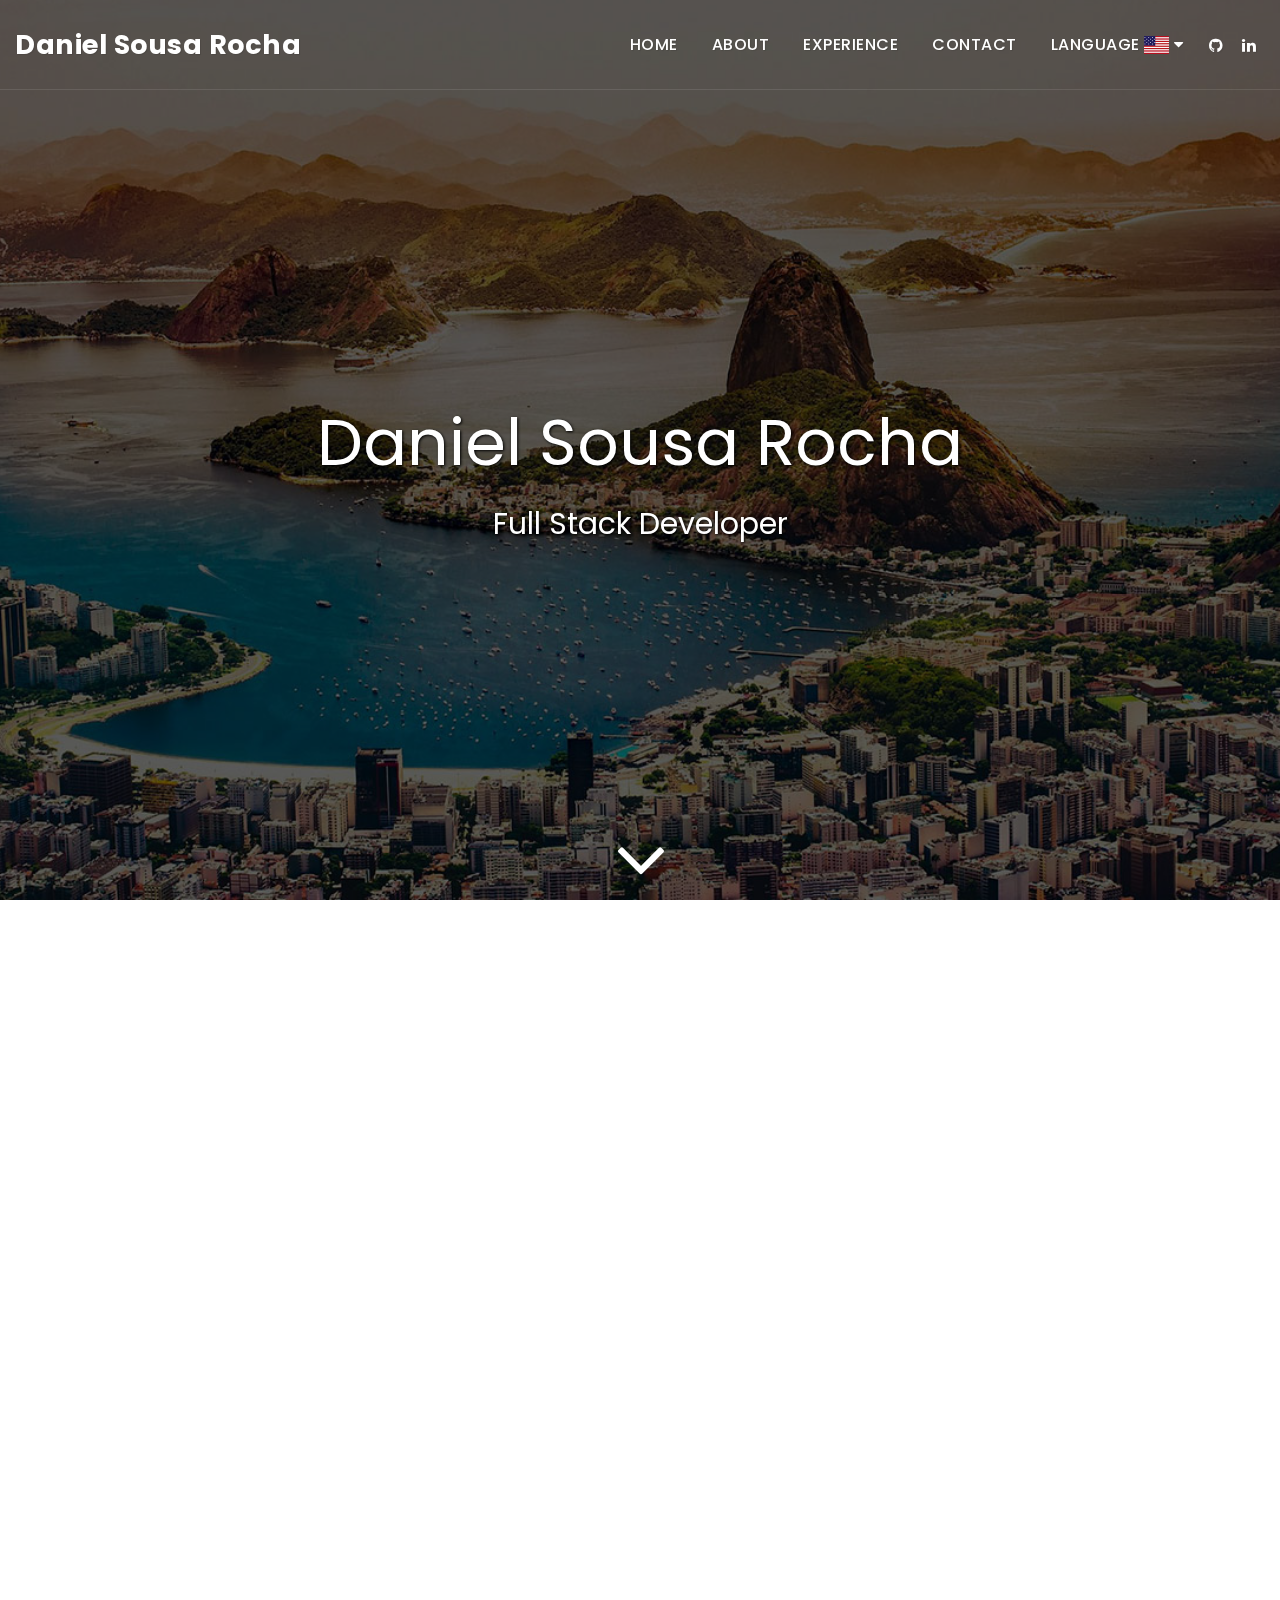
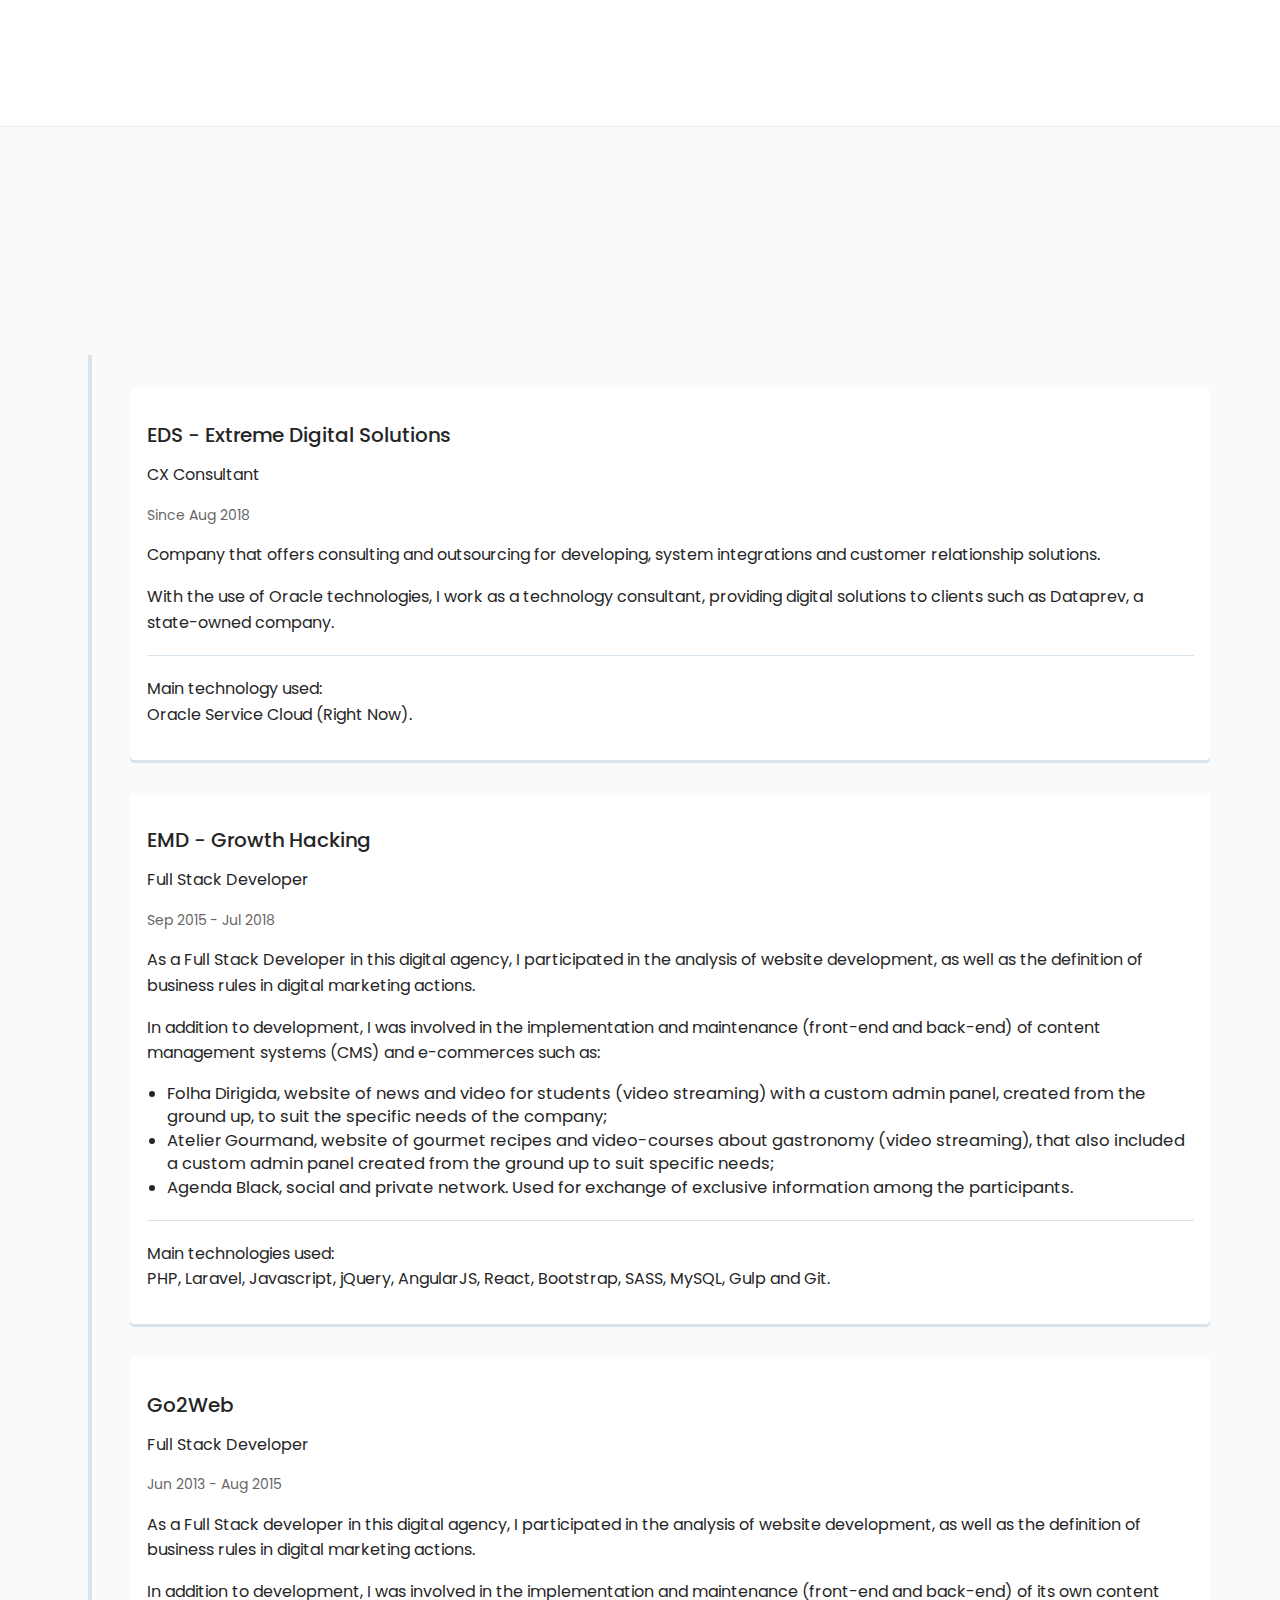
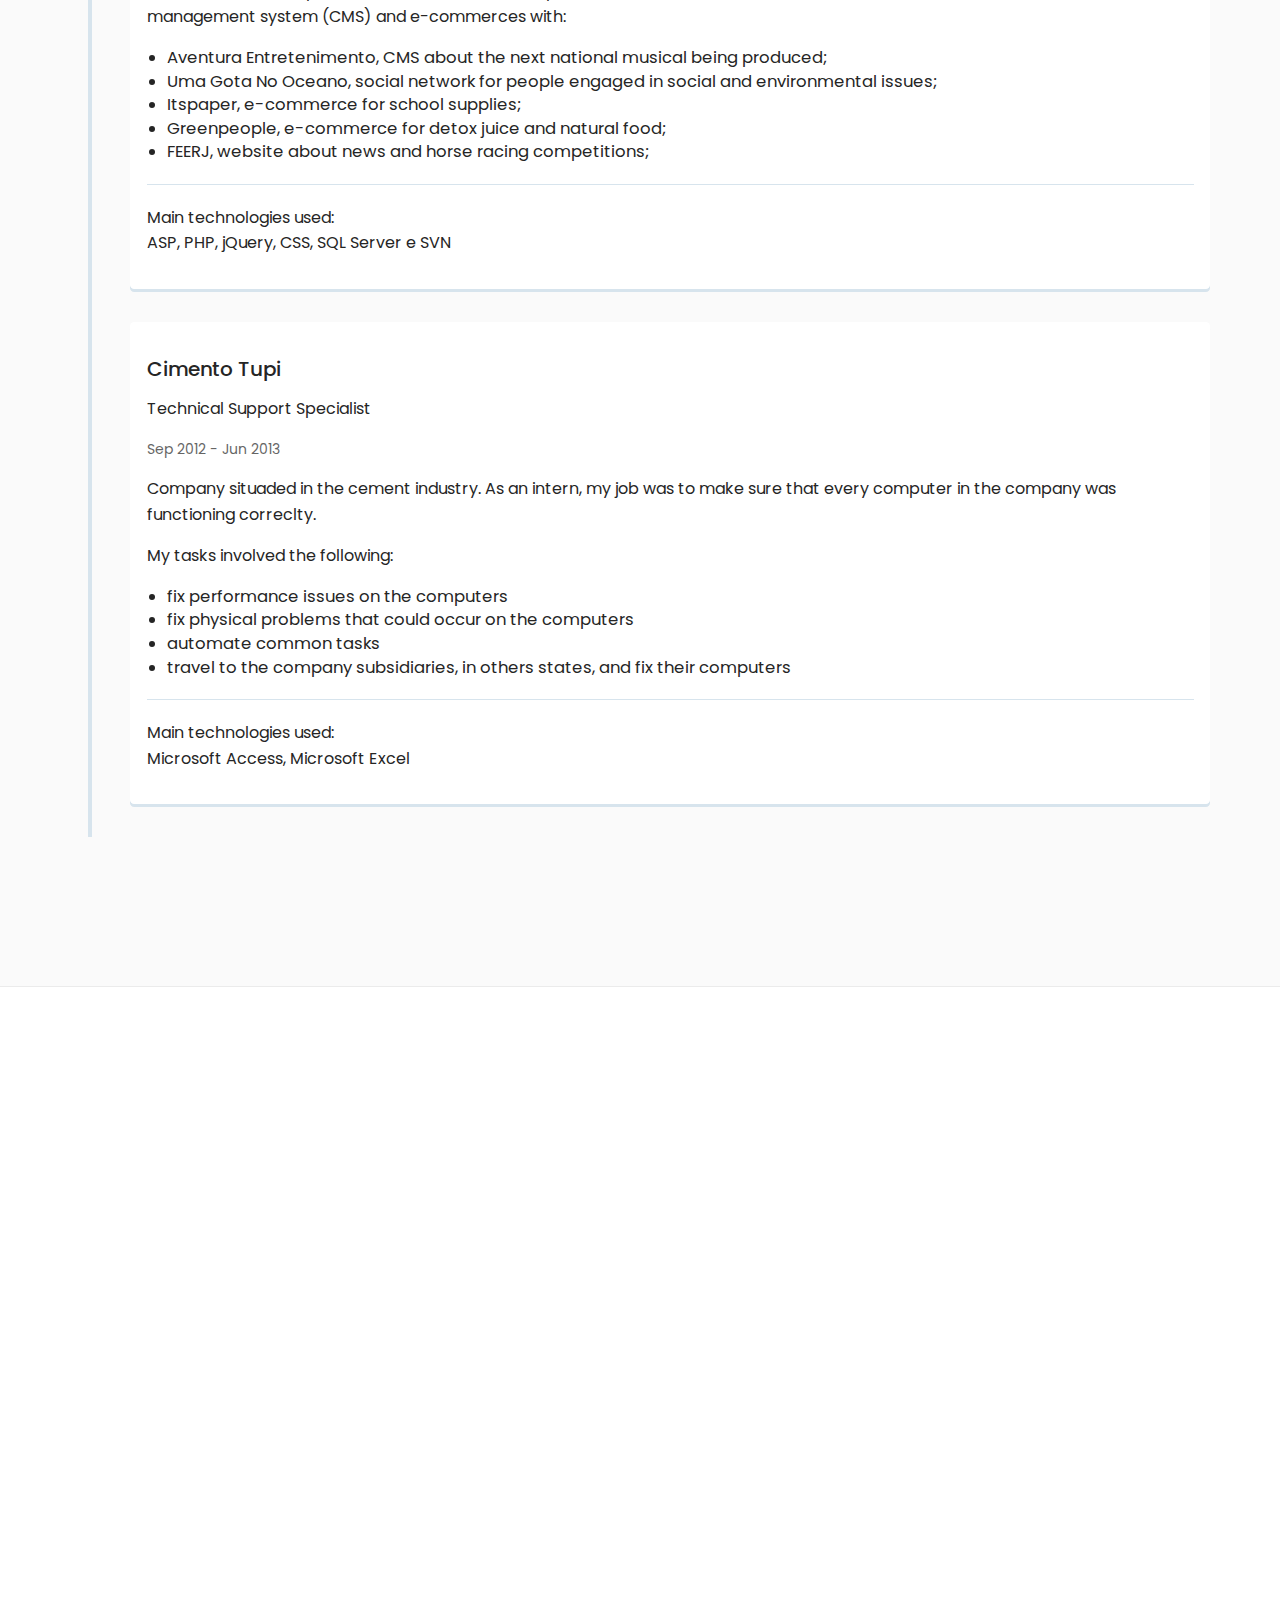
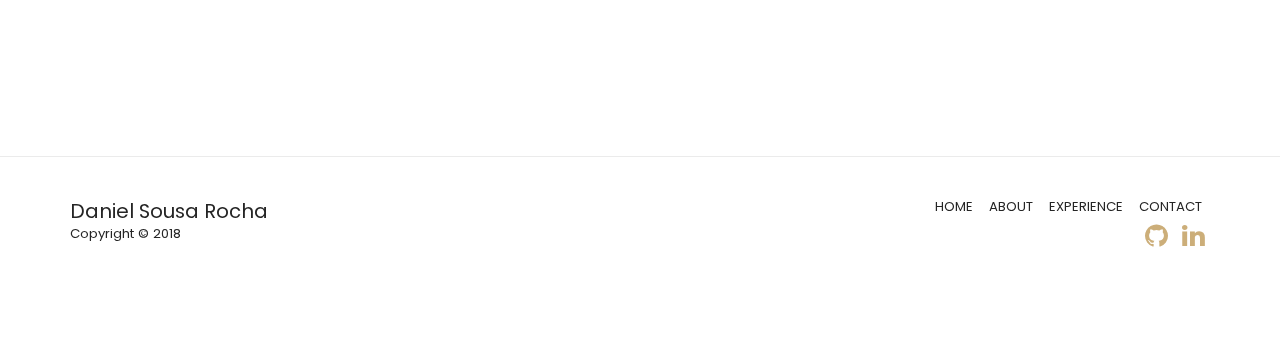
<file: index.html>
<!DOCTYPE html>
<html dir="ltr" lang="en" class="home_page home_page_design s_layout1">

<head>
	<meta http-equiv="Content-Type" content="text/html; charset=UTF-8">
	<meta http-equiv="X-UA-Compatible" content="IE=edge">
	<meta name="viewport" content="width=device-width, initial-scale=1">
	<link rel="dns-prefetch preconnect" href="https://fonts.googleapis.com/" crossorigin="anonymous">

	<link rel="apple-touch-icon" sizes="57x57" href="./assets/favicon/apple-icon-57x57.png">
	<link rel="apple-touch-icon" sizes="60x60" href="./assets/favicon/apple-icon-60x60.png">
	<link rel="apple-touch-icon" sizes="72x72" href="./assets/favicon/apple-icon-72x72.png">
	<link rel="apple-touch-icon" sizes="76x76" href="./assets/favicon/apple-icon-76x76.png">
	<link rel="apple-touch-icon" sizes="114x114" href="./assets/favicon/apple-icon-114x114.png">
	<link rel="apple-touch-icon" sizes="120x120" href="./assets/favicon/apple-icon-120x120.png">
	<link rel="apple-touch-icon" sizes="144x144" href="./assets/favicon/apple-icon-144x144.png">
	<link rel="apple-touch-icon" sizes="152x152" href="./assets/favicon/apple-icon-152x152.png">
	<link rel="apple-touch-icon" sizes="180x180" href="./assets/favicon/apple-icon-180x180.png">
	<link rel="icon" type="image/png" sizes="192x192"  href="./assets/favicon/android-icon-192x192.png">
	<link rel="icon" type="image/png" sizes="32x32" href="./assets/favicon/favicon-32x32.png">
	<link rel="icon" type="image/png" sizes="96x96" href="./assets/favicon/favicon-96x96.png">
	<link rel="icon" type="image/png" sizes="16x16" href="./assets/favicon/favicon-16x16.png">
	<link rel="manifest" href="./assets/favicon/manifest.json">
	<meta name="msapplication-TileColor" content="#ffffff">
	<meta name="msapplication-TileImage" content="./assets/ms-icon-144x144.png">
	<meta name="theme-color" content="#ffffff">

	<title>Daniel Sousa Rocha - Full Stack Developer</title>
	<meta name="description" content="Full Stack Developer with more than six years of experience">
	<meta name="keywords" content="web, developer, frontend, backend, fullstack, html, css, javascript, react, php, cx, oracle service cloud, right now">
	<link rel="canonical" href="https://dsrochadesenvolvimentos.com.br/">

	<meta property="og:url" content="https://dsrochadesenvolvimentos.com.br/">
	<meta property="og:image" content="https://dsrochadesenvolvimentos.com.br/assets/images/foto-daniel-sousa-rocha.jpg">
	<meta property="og:image:width" content="400">
	<meta property="og:image:height" content="400">
	<meta property="og:description" content="Full Stack Developer with more than six years of experience">
	<meta property="og:title" content="Daniel Sousa Rocha - Full Stack Developer">
	<meta property="og:site_name" content="Daniel Sousa Rocha">
	<meta property="og:see_also" content="https://dsrochadesenvolvimentos.com.br">

	<meta itemprop="name" content="Daniel Sousa Rocha - Full Stack Developer">
	<meta itemprop="description" content="Full Stack Developer with more than six years of experience">
	<meta itemprop="image" content="https://dsrochadesenvolvimentos.com.br/assets/images/foto-daniel-sousa-rocha.jpg">

	<meta name="twitter:card" content="summary">
	<meta name="twitter:url" content="https://dsrochadesenvolvimentos.com.br/">
	<meta name="twitter:title" content="Daniel Sousa Rocha - Full Stack Developer">
	<meta name="twitter:description" content="Full Stack Developer with more than six years of experience">
	<meta name="twitter:image" content="https://dsrochadesenvolvimentos.com.br/assets/images/foto-daniel-sousa-rocha.jpg">

	<link rel="stylesheet" href="./assets/css/minimize.css" type="text/css" crossorigin="anonymous">
	<link rel="stylesheet" href="./assets/css/styles.css" class="reloadable-css" type="text/css">

	<!-- Hotjar Tracking Code for https://dsrochadesenvolvimentos.com.br/ -->
	<script>
		(function(h,o,t,j,a,r){
			h.hj=h.hj||function(){(h.hj.q=h.hj.q||[]).push(arguments)};
			h._hjSettings={hjid:1357139,hjsv:6};
			a=o.getElementsByTagName('head')[0];
			r=o.createElement('script');r.async=1;
			r.src=t+h._hjSettings.hjid+j+h._hjSettings.hjsv;
			a.appendChild(r);
		})(window,document,'https://static.hotjar.com/c/hotjar-','.js?sv=');
	</script>
</head>

<body id="page-top" data-aos-easing="ease" data-aos-duration="200" data-aos-delay="0">
	<div class="body">
		<div id="websiteHeader">
			<nav id="mainNav" class="hidden-xs navbar-default navbar-fixed-top opacity-full affix-top">
				<div class="site_container">
					<div class="navbar-header">
						<a class="navbar-brand page-scroll logo_name " href="#page-top">
							<span class="website-name">Daniel Sousa Rocha</span>
						</a>
					</div>
					<div id="top-menu">
						<ul class="navPages nav navbar-nav">
							<li class="moduleMenu active"><a class="page-scroll homepageMenu" href="#page-top">Home</a></li>
							<li class="moduleMenu"><a class="page-scroll" href="#section-about">About</a></li>
							<li class="moduleMenu"><a class="page-scroll" href="#section-experience">Experience</a></li>
							<li class="moduleMenu"><a class="page-scroll" href="#section-contact">Contact</a></li>
							<li class="moduleMenu dropdown-submenu">
								<a href="#" aria-haspopup="true" aria-expanded="true">
									Language
									<img class="img-inline" src="./assets/images/bandeira-estados-unidos.png" alt="USA flag">
									<span class="fa fa-caret-down"></span>
								</a>
								<ul class="site-dropdown-menu">
									<li class="moduleMenu">
										<a class="page-scroll" href="index-pt.html">
											<img class="img-inline" src="./assets/images/bandeira-brasil.png" alt="Brazil flag">
											Português
										</a>
									</li>
									<li class="moduleMenu">
										<a class="page-scroll" href="index.html">
											<img class="img-inline" src="./assets/images/bandeira-estados-unidos.png" alt="USA flag">
											English
										</a>
									</li>
								</ul>
							</li>
						</ul>
						<ul class="navActions nav navbar-nav">
							<li><a href="https://github.com/danielsousarocha" target="_blank"><i class="fa fa-github"></i></a></li>
							<li><a href="https://www.linkedin.com/in/danielsousarocha/" target="_blank"><i class="fa fa-linkedin"></i></a></li>
						</ul>
					</div>
				</div>
			</nav>
		</div>
		<nav id="mainNavMobile" class="navbar-fixed-top">
			<div class="navPagesLeft">
				<div class="header-menu-wrapper">
					<a data-close-location="left" class="actionButton" role="button" data-container="body" data-toggle="menuCallActionIcons">
						<i class="fa fa-bars"></i>
					</a>
				</div>
			</div>
			<div class="navbar-header">
				<a class="navbar-brand page-scroll logo_name" href="#page-top">
					<span class="website-name">Daniel Sousa Rocha</span>
				</a>
			</div>
			<div class="navPagesRight">
				<ul class="navActions nav navbar-nav">
					<li><a href="https://github.com/danielsousarocha" target="_blank" data-close-location="right" role="button" data-container="body"><i class="fa fa-github"></i></a></li>
					<li><a href="https://www.linkedin.com/in/danielsousarocha/" target="_blank" data-close-location="right" role="button" data-container="body"><i class="fa fa-linkedin"></i></a></li>
				</ul>
			</div>
		</nav>
		<div id="top-menu-mobile" style="display:none;">
			<ul>
				<li class="moduleMenu"><a class="page-scroll homepageMenu" href="#page-top">Home</a></li>
				<li class="moduleMenu"><a class="page-scroll" href="#section-about">About</a></li>
				<li class="moduleMenu"><a class="page-scroll" href="#section-experience">Experience</a></li>
				<li class="moduleMenu"><a class="page-scroll" href="#section-contact">Contact</a></li>
				<li class="moduleMenu dropdown-submenu">
					<a href="#" aria-haspopup="true" aria-expanded="true">
						Language
						<img class="img-inline" src="./assets/images/bandeira-estados-unidos.png" alt="USA flag">
						<span class="fa fa-caret-down"></span>
					</a>
					<ul class="site-dropdown-menu">
						<li class="moduleMenu">
							<a class="page-scroll" href="index-pt.html">
								<img class="img-inline" src="./assets/images/bandeira-brasil.png" alt="Brazil flag">
								Português
							</a>
						</li>
						<li class="moduleMenu">
							<a class="page-scroll" href="index.html">
								<img class="img-inline" src="./assets/images/bandeira-estados-unidos.png" alt="USA flag">
								English
							</a>
						</li>
					</ul>
				</li>
			</ul>
		</div>
		<section id="top-section" class="homepage_style_1 fitScreen section-homepage-layout-35 parallax-on">
			<div class="parallax-window home-image-bg" data-parallax="scroll" data-bleed="30" data-idele="parallax_home_opacity" data-opacity="0.5" data-filter="" data-backgroundcolor="#000000" data-image-src="./assets/images/fundo-rio-de-janeiro.jpg" data-position="center center" data-background-position="center center" style="background-position:center center"></div>
			<div class="homepage-layout-24 homepage-layout-35 container">
				<h1 id="home_siteSlogan" class="weight400 shadow1" data-aos="fade-up" data-aos-easing="ease-out" data-aos-duration="1000" data-aos-delay="200">Daniel Sousa Rocha</h1>
				<h2 id="home_siteSlogan_2" class="weight400 shadow1" data-aos="fade-up" data-aos-easing="ease-out" data-aos-duration="1000" data-aos-delay="600">Full Stack Developer</h2>
				<div class="text-center arrow-container">
					<a href="#" onclick="MoveFirstSectionOrRedirect();">
						<i class="home-text-color fa fa-angle-down fa-5x" aria-hidden="true"></i>
					</a>
				</div>
			</div>
		</section>
		<div id="s123ModulesContainer" class="s123-modules-container">
			<section id="section-about" class="s123-module s123-module-about layout-1 bg-primary">
				<div data-aos="fade-up" class="container-fluid page_header_style page_header_style_8">
					<div class="row">
						<div class="container">
							<div class="row modulesTitle">
								<div class="col-xs-12 text-center">
									<h2 id="section-about-title" class="s123-page-header">About</h2>
									<hr class="small">
									<h4 id="section-about-slogan"></h4>
								</div>
							</div>
						</div>
					</div>
				</div>
				<div class="container" data-aos="fade-up">
					<div class="row">
						<div class="col-xs-12">
							<div class="text-center">
								<img src="./assets/images/foto-daniel-sousa-rocha.jpg" class="img-circle img-responsive img-profile" alt="Profile picture - Daniel Sousa Rocha">
							</div>
							<p>​With over six years of experience in Full Stack Development, I have acquired the ability to design solutions to complex systems in the field of music, cooking, social networks and e-commerces. Highly focused on the product, always aiming at the best performance of the application and commited to deliver the best experience to the user.</p>
							Capable of using the following languages and tools:
							<ul>
								<li>Oracle Service Cloud (Right Now)</li>
								<li>HTML, CSS, Javascript, PHP;</li>
								<li>Bootstrap, SASS, Angular, jQuery, React, Laravel</li>
								<li>MySQL</li>
								<li>Gulp, Webpack</li>
								<li>Git​</li>
							</ul>
						</div>
					</div>
				</div>
			</section>
			<section id="section-experience" class="s123-module s123-module-timeline">
				<div data-aos="fade-up" class="container-fluid page_header_style page_header_style_8">
					<div class="row">
						<div class="container">
							<div class="row modulesTitle">
								<div class="col-xs-12 text-center">
									<h2 id="section-experience-title" class="s123-page-header">Experience</h2>
									<hr class="small">
									<h4 id="section-experience-slogan"></h4>
								</div>
							</div>
						</div>
					</div>
				</div>
				<div class="container">
					<div class="cd-timeline cd-container">
						<div class="cd-timeline-block" id="xp-eds">
							<div class="cd-timeline-img text-primary background-primary-color bounce-in"><i class="fa site123-image-icon fa-circle"></i></div>
							<div class="cd-timeline-content box-primary bounce-in">
								<h2>EDS - Extreme Digital Solutions</h2>
								<p>CX Consultant</p>
								<p class="cd-date">Since Aug 2018</p>
								<p>Company that offers consulting and outsourcing for developing, system integrations and customer relationship solutions.</p>
								<p>With the use of Oracle technologies, I work as a technology consultant, providing digital solutions to clients such as Dataprev, a state-owned company.</p>
								<hr class="simple-line">
								<p>Main technology used:<br>Oracle Service Cloud (Right Now).</p>
							</div>
						</div>
						<div class="cd-timeline-block" id="xp-emd">
							<div class="cd-timeline-img text-primary background-primary-color bounce-in"><i class="fa site123-image-icon fa-circle"></i></div>
							<div class="cd-timeline-content box-primary bounce-in">
								<h2>EMD - Growth Hacking</h2>
								<p>Full Stack Developer</p>
								<p class="cd-date">Sep 2015 - Jul 2018</p>
								<p>As a Full Stack Developer in this digital agency, I participated in the analysis of website development, as well as the definition of business rules in digital marketing actions.</p>
								<p>In addition to development, I was involved in the implementation and maintenance (front-end and back-end) of content management systems (CMS) and e-commerces such as:</p>
								<ul>
									<li>Folha Dirigida, website of news and video for students (video streaming) with a custom admin panel, created from the ground up, to suit the specific needs of the company;</li>
									<li>Atelier Gourmand, website of gourmet recipes and video-courses about gastronomy (video streaming), that also included a custom admin panel created from the ground up to suit specific needs;</li>
									<li>Agenda Black, social and private network. Used for exchange of exclusive information among the participants.</li>
								</ul>
								<hr class="simple-line">
								<p>Main technologies used:<br>PHP, Laravel, Javascript, jQuery, AngularJS, React, Bootstrap, SASS, MySQL, Gulp and Git.</p>
							</div>
						</div>
						<div class="cd-timeline-block" id="xp-g2w">
							<div class="cd-timeline-img text-primary background-primary-color bounce-in"><i class="fa site123-image-icon fa-circle"></i></div>
							<div class="cd-timeline-content box-primary bounce-in">
								<h2>Go2Web</h2>
								<p>Full Stack Developer</p>
								<p class="cd-date">Jun 2013 - Aug 2015</p>
								<p>As a Full Stack developer in this digital agency, I participated in the analysis of website development, as well as the definition of business rules in digital marketing actions.</p>
								<p>In addition to development, I was involved in the implementation and maintenance (front-end and back-end) of its own content management system (CMS) and e-commerces with:</p>
								<ul>
									<li>Aventura Entretenimento, CMS about the next national musical being produced;</li>
									<li>Uma Gota No Oceano, social network for people engaged in social and environmental issues;</li>
									<li>Itspaper, e-commerce for school supplies;</li>
									<li>Greenpeople, e-commerce for detox juice and natural food;</li>
									<li>FEERJ, website about news and horse racing competitions;</li>
								</ul>
								<hr class="simple-line">
								<p>Main technologies used:<br>ASP, PHP, jQuery, CSS, SQL Server e SVN</p>
							</div>
						</div>
						<div class="cd-timeline-block" id="xp-tupi">
							<div class="cd-timeline-img text-primary background-primary-color bounce-in"><i class="fa site123-image-icon fa-circle"></i></div>
							<div class="cd-timeline-content box-primary bounce-in">
								<h2>Cimento Tupi</h2>
								<p>Technical Support Specialist</p>
								<p class="cd-date">Sep 2012 - Jun 2013</p>
								<p>Company situaded in the cement industry. As an intern, my job was to make sure that every computer in the company was functioning correclty.</p>
								<p>My tasks involved the following:</p>
								<ul>
									<li>fix performance issues on the computers</li>
									<li>fix physical problems that could occur on the computers</li>
									<li>automate common tasks</li>
									<li>travel to the company subsidiaries, in others states, and fix their computers</li>
								</ul>
								<hr class="simple-line">
								<p>Main technologies used:<br>Microsoft Access, Microsoft Excel</p>
							</div>
						</div>
					</div>
				</div>
			</section>
			<section id="section-contact" class="s123-module s123-module-contact layout-7 bg-primary">
				<div data-aos="fade-up" class="container-fluid page_header_style page_header_style_8">
					<div class="row">
						<div class="container">
							<div class="row modulesTitle">
								<div class="col-xs-12 text-center">
									<h2 id="section-contact-title" class="s123-page-header">Contact</h2>
									<hr class="small">
									<h4 id="section-contact-slogan"></h4>
								</div>
							</div>
						</div>
					</div>
				</div>
				<div class="container" data-aos="fade-up">
					<div class="row">
						<div class="col-md-12">
							<div class="row contact-container text-center">
								<div class="col-md-12">
									<ul class="list-unstyled">
										<li>Rio de Janeiro, Brazil</li>
									</ul>
									<ul class="list-unstyled">
										<li><i class="fa fa-envelope-o fa-fw"></i><a href="mailto:daniel.sousa.rocha@gmail.com">daniel.sousa.rocha@gmail.com</a></li>
									</ul><br>
									<ul class="list-inline">
										<li><a href="https://github.com/danielsousarocha" target="_blank"><i class="fa fa-github fa-fw fa-2x"></i></a></li>
										<li><a href="https://www.linkedin.com/in/danielsousarocha/" target="_blank"><i class="fa fa-linkedin fa-fw fa-2x"></i></a></li>
									</ul>
								</div>
								<form class="contactUsForm" name="contact" action="/" method="POST" data-netlify="true">
									<div class="col-md-12">
										<div class="row">
											<div class="col-md-12">
												<div class="form-group">
													<input type="text" name="contact_name" placeholder="Name" class="form-control" required="" data-msg-required="Name is required." aria-required="true">
												</div>
											</div>
											<div class="col-md-12">
												<div class="form-group">
													<input type="number" data-rule-maxlength="13" data-rule-number="true" name="contact_phone" placeholder="Phone" class="form-control">
												</div>
											</div>
										</div>
										<div class="form-group">
											<input type="text" name="contact_email" placeholder="Email address" class="form-control" required="" data-msg-required="E-mail is required." data-rule-email="true" data-msg-email="Please enter a valid email." aria-required="true">
										</div>
										<div class="form-group">
											<textarea class="form-control" name="contact_message" placeholder="Message" rows="5" required="" data-msg-required="Message is required." aria-required="true"></textarea>
										</div>
										<div class="form-group">
											<div data-netlify-recaptcha></div>
										</div>
										<button type="submit" class="btn btn-primary btn-block">Contact Me</button>
									</div>
								</form>
							</div>
						</div>
					</div>
				</div>
			</section>
		</div>
		<footer class="global_footer footer_1">
			<div class="container">
				<div class="row">
					<div class="side1 col-xs-12 col-sm-6 col-md-6">
						<div><span class="footer_name">Daniel Sousa Rocha</span></div>
						<div>Copyright © 2018</div>
					</div>
					<div class="side2 col-xs-12 col-sm-6 col-md-6">
						<ul class="navPages nav navbar-nav hidden-xs">
							<li class="moduleMenu"><a class="page-scroll homepageMenu" href="#page-top">Home</a></li>
							<li class="moduleMenu"><a class="page-scroll" href="#section-about">About</a></li>
							<li class="moduleMenu"><a class="page-scroll" href="#section-experience">Experience</a></li>
							<li class="moduleMenu"><a class="page-scroll" href="#section-contact">Contact</a></li>
						</ul>
						<div class="social-icons">
							<ul class="list-inline">
								<li><a href="https://github.com/danielsousarocha" target="_blank"><i class="fa fa-github fa-2x"></i></a></li>
								<li><a href="https://www.linkedin.com/in/danielsousarocha/" target="_blank"><i class="fa fa-linkedin fa-2x"></i></a></li>
							</ul>
						</div>
					</div>
				</div>
			</div>
		</footer>
	</div>
	<a id="gotoTop" class="gotoTop page-scroll" href="#page-top">
		<i class="fa fa-angle-up"></i>
	</a>

	<script src="./assets/js/config.js"></script>
	<script src="./assets/js/scripts.js"></script>
</body>
</html>
</file>
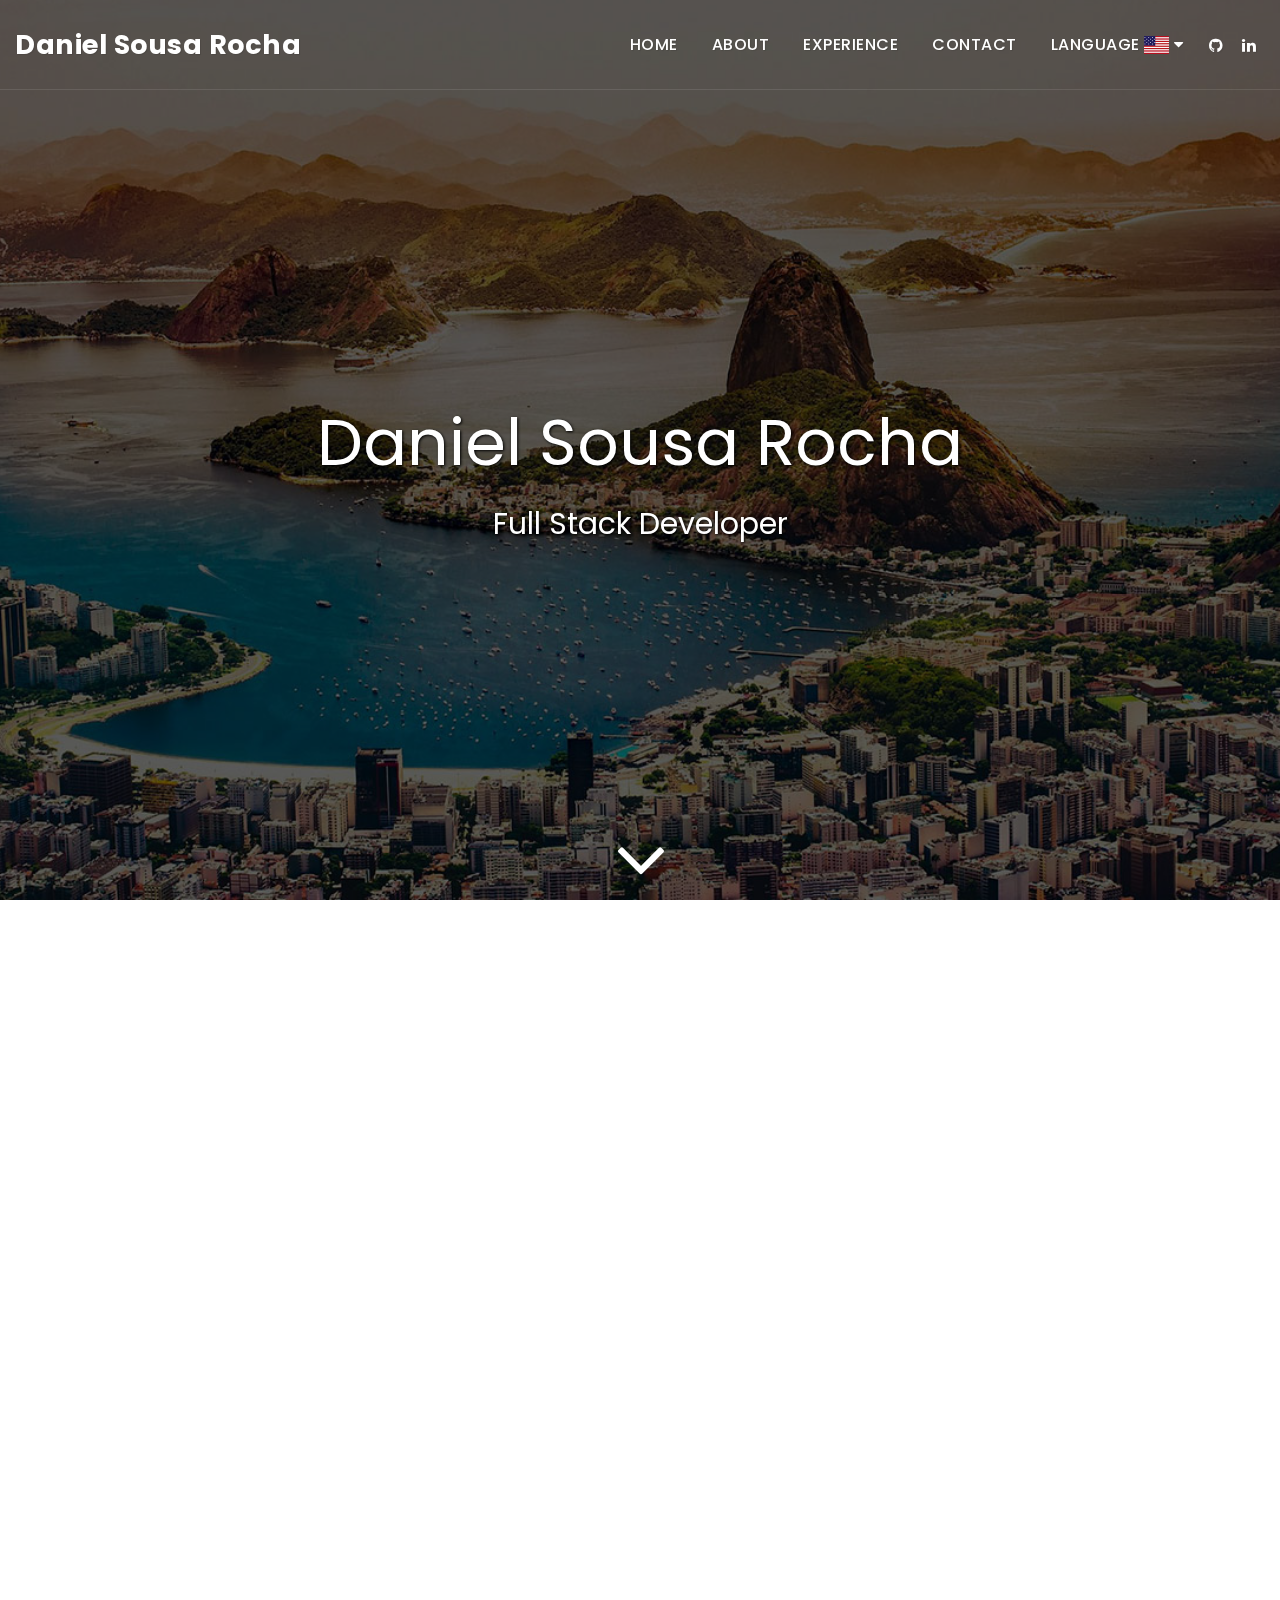
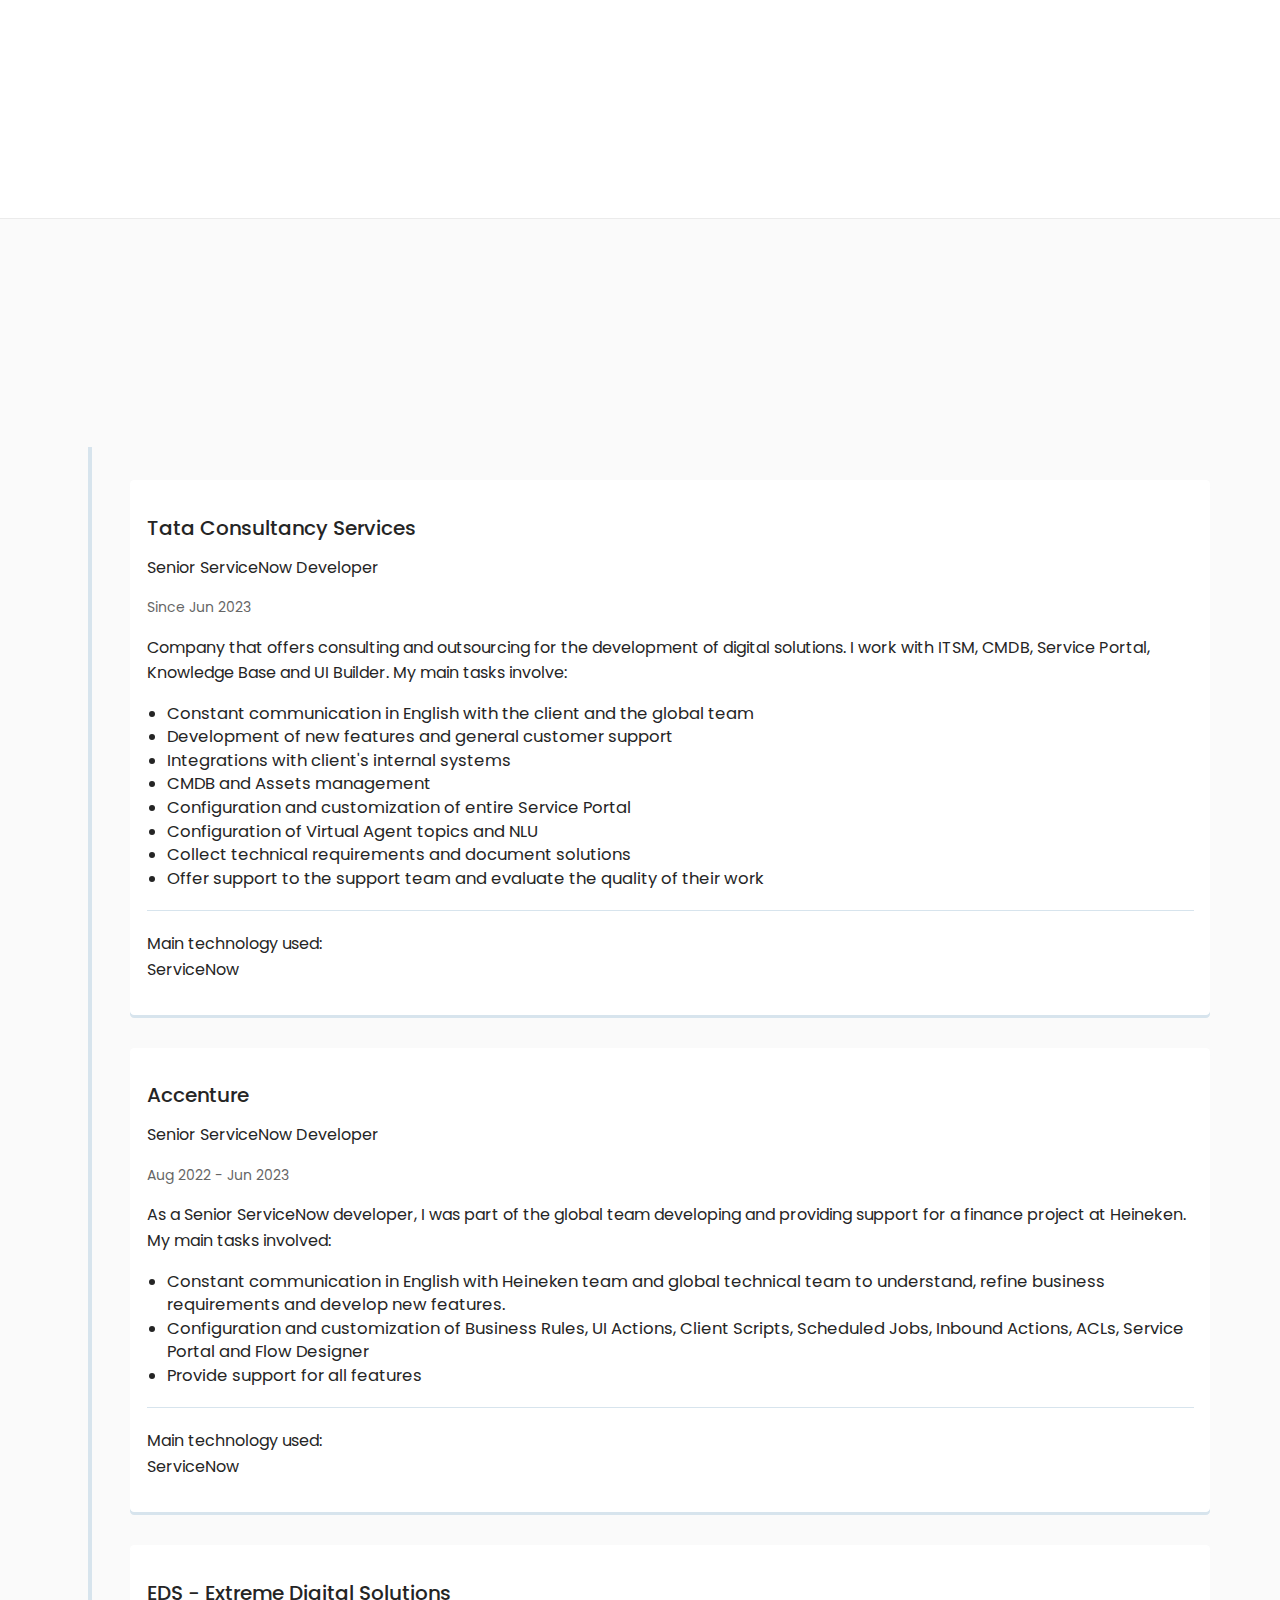
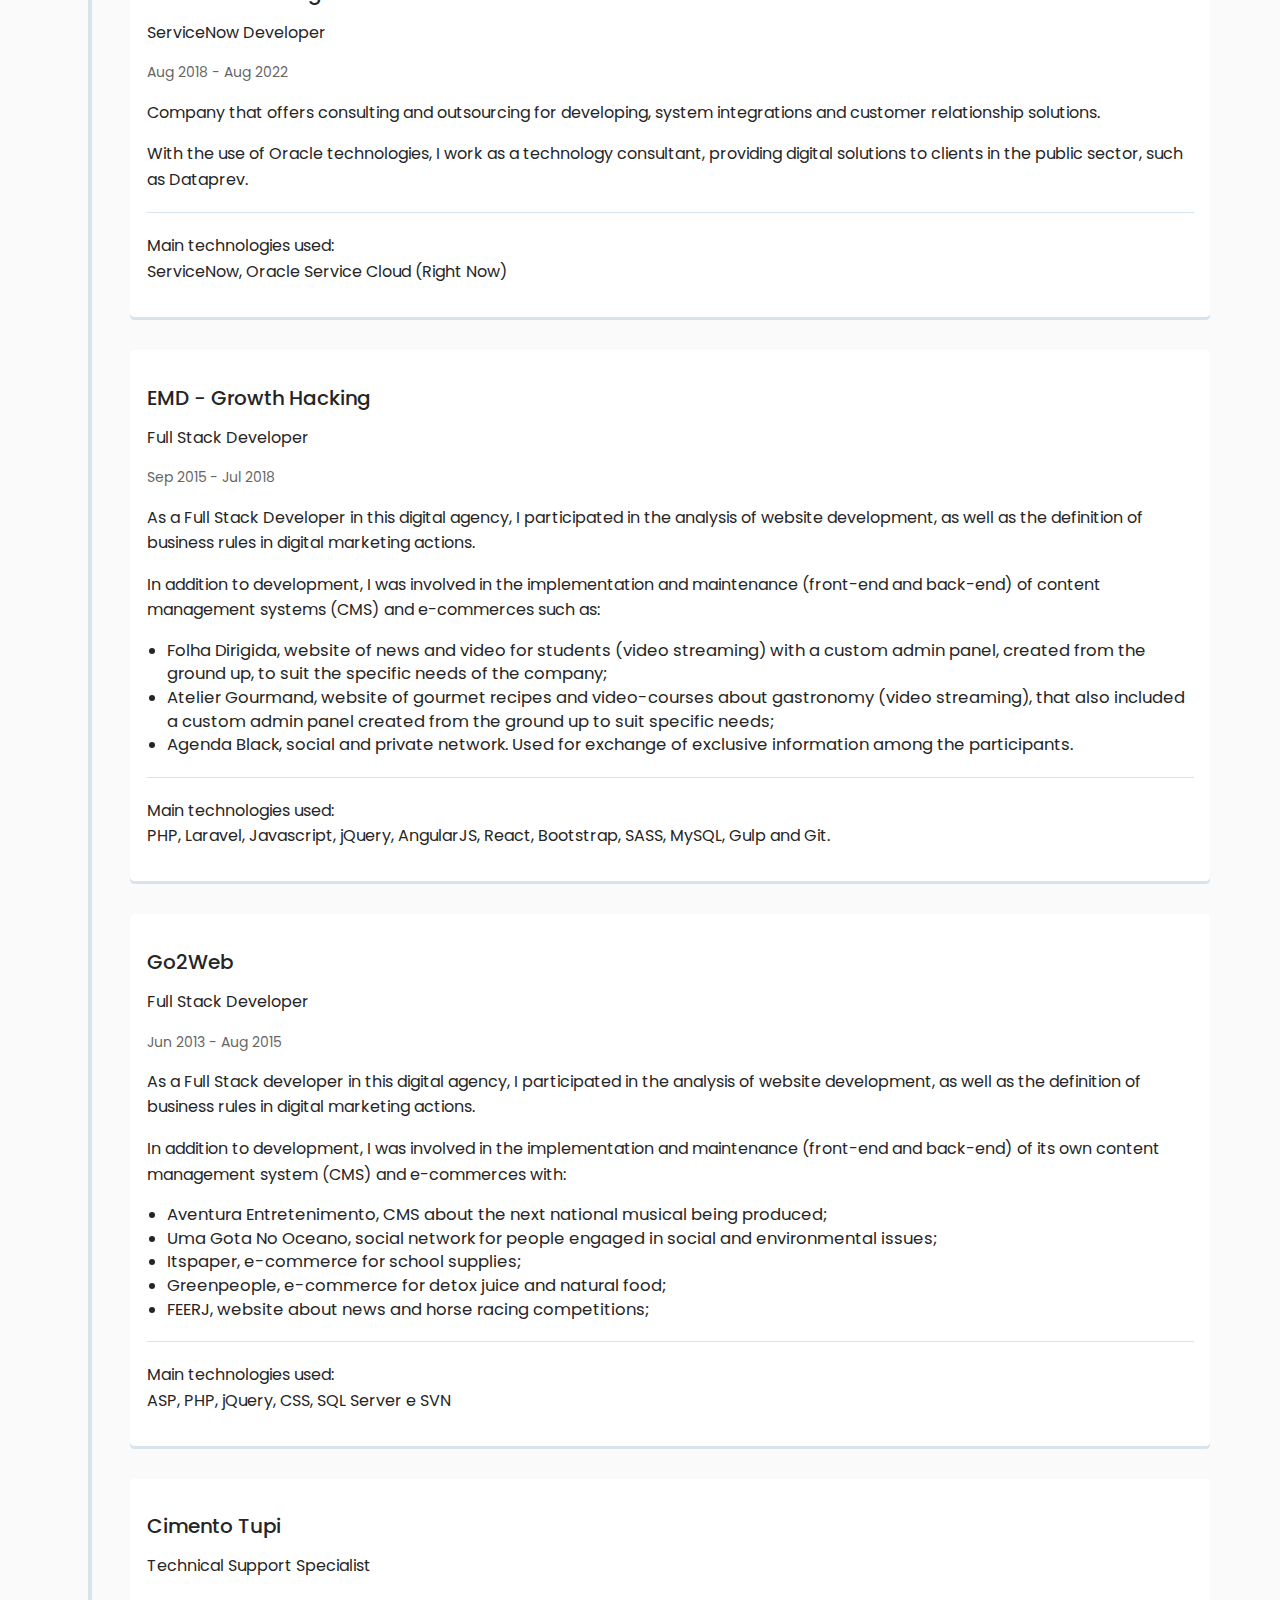
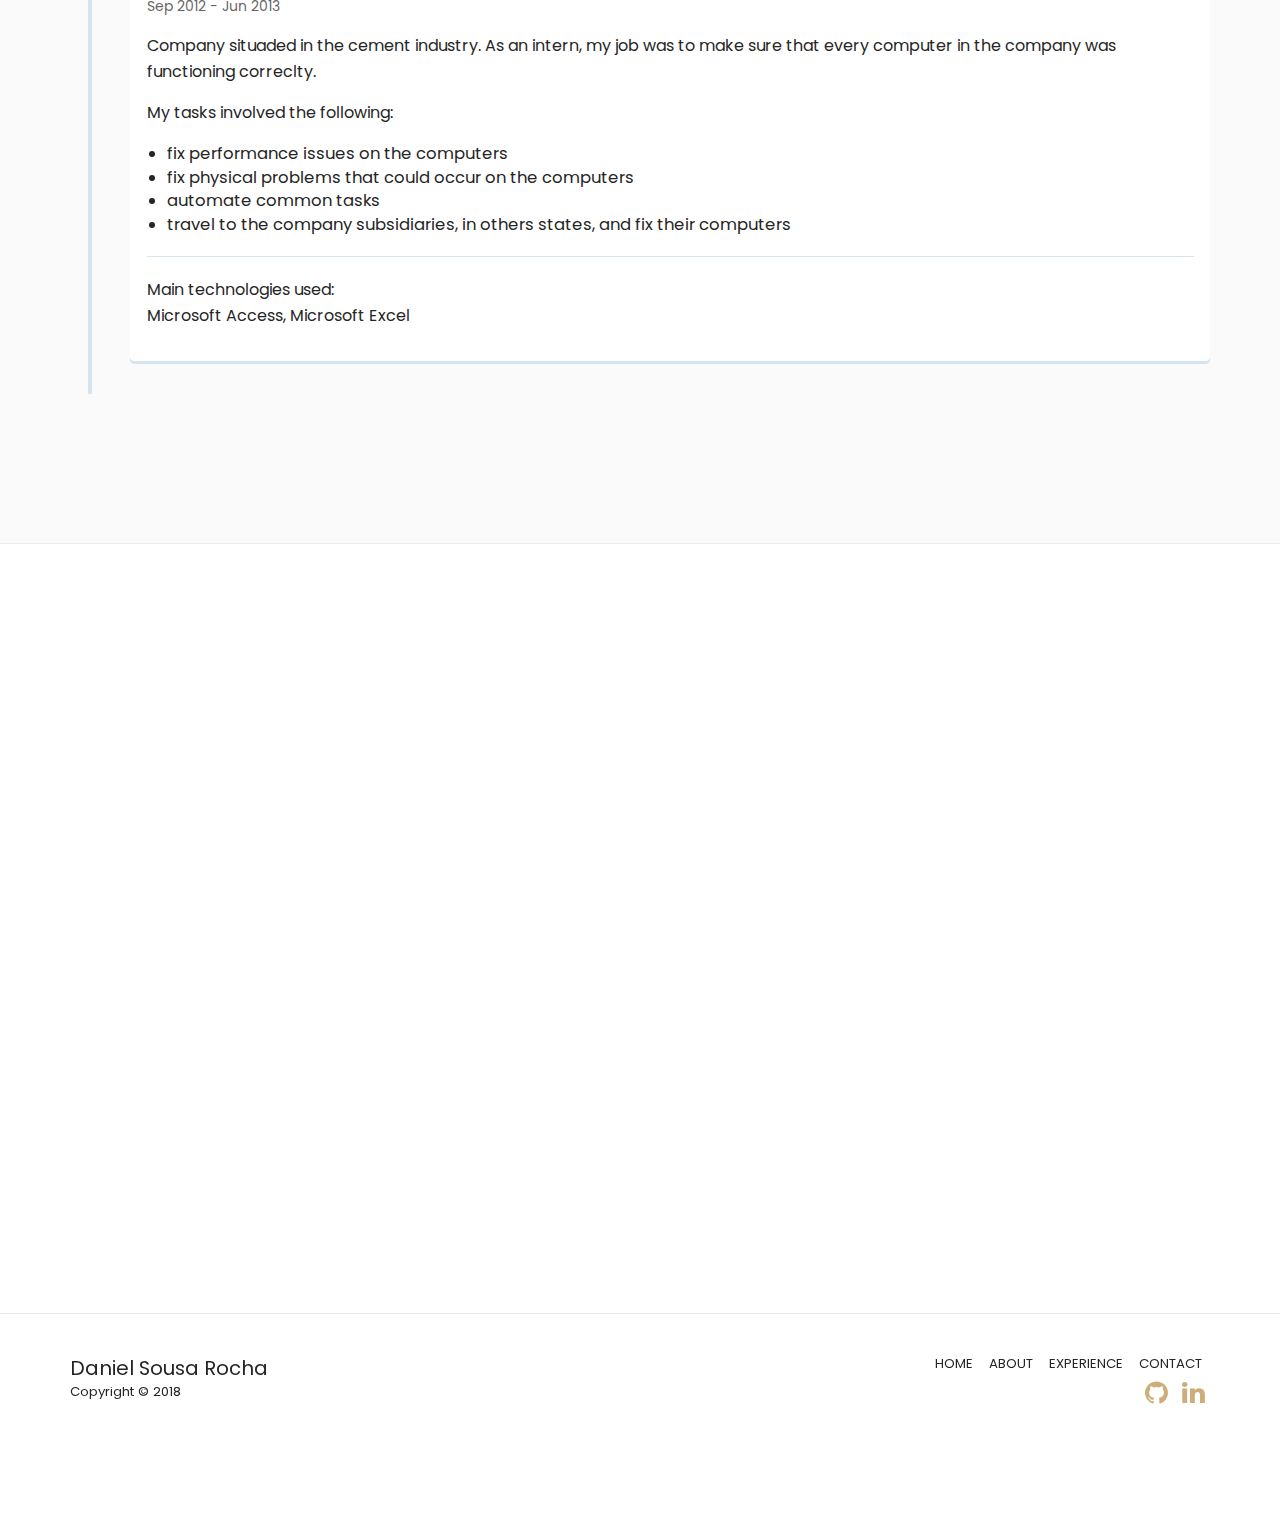
<file: curriculum/index.html>
<!DOCTYPE html>
<html dir="ltr" lang="en" class="home_page home_page_design s_layout1">

<head>
	<meta http-equiv="Content-Type" content="text/html; charset=UTF-8">
	<meta http-equiv="X-UA-Compatible" content="IE=edge">
	<meta name="viewport" content="width=device-width, initial-scale=1">
	<link rel="dns-prefetch preconnect" href="https://fonts.googleapis.com/" crossorigin="anonymous">

	<link rel="apple-touch-icon" sizes="57x57" href="./assets/favicon/apple-icon-57x57.png">
	<link rel="apple-touch-icon" sizes="60x60" href="./assets/favicon/apple-icon-60x60.png">
	<link rel="apple-touch-icon" sizes="72x72" href="./assets/favicon/apple-icon-72x72.png">
	<link rel="apple-touch-icon" sizes="76x76" href="./assets/favicon/apple-icon-76x76.png">
	<link rel="apple-touch-icon" sizes="114x114" href="./assets/favicon/apple-icon-114x114.png">
	<link rel="apple-touch-icon" sizes="120x120" href="./assets/favicon/apple-icon-120x120.png">
	<link rel="apple-touch-icon" sizes="144x144" href="./assets/favicon/apple-icon-144x144.png">
	<link rel="apple-touch-icon" sizes="152x152" href="./assets/favicon/apple-icon-152x152.png">
	<link rel="apple-touch-icon" sizes="180x180" href="./assets/favicon/apple-icon-180x180.png">
	<link rel="icon" type="image/png" sizes="192x192"  href="./assets/favicon/android-icon-192x192.png">
	<link rel="icon" type="image/png" sizes="32x32" href="./assets/favicon/favicon-32x32.png">
	<link rel="icon" type="image/png" sizes="96x96" href="./assets/favicon/favicon-96x96.png">
	<link rel="icon" type="image/png" sizes="16x16" href="./assets/favicon/favicon-16x16.png">
	<link rel="manifest" href="./assets/favicon/manifest.json">
	<meta name="msapplication-TileColor" content="#ffffff">
	<meta name="msapplication-TileImage" content="./assets/ms-icon-144x144.png">
	<meta name="theme-color" content="#ffffff">

	<title>Daniel Sousa Rocha - Full Stack Developer</title>
	<meta name="description" content="Full Stack Developer with more than six years of experience">
	<meta name="keywords" content="web, developer, frontend, backend, fullstack, html, css, javascript, react, php, cx, oracle service cloud, right now">
	<link rel="canonical" href="https://dsrochadesenvolvimentos.com.br/">

	<meta property="og:url" content="https://dsrochadesenvolvimentos.com.br/">
	<meta property="og:image" content="https://dsrochadesenvolvimentos.com.br/assets/images/foto-daniel-sousa-rocha.jpg">
	<meta property="og:image:width" content="400">
	<meta property="og:image:height" content="400">
	<meta property="og:description" content="Full Stack Developer with more than six years of experience">
	<meta property="og:title" content="Daniel Sousa Rocha - Full Stack Developer">
	<meta property="og:site_name" content="Daniel Sousa Rocha">
	<meta property="og:see_also" content="https://dsrochadesenvolvimentos.com.br">

	<meta itemprop="name" content="Daniel Sousa Rocha - Full Stack Developer">
	<meta itemprop="description" content="Full Stack Developer with more than six years of experience">
	<meta itemprop="image" content="https://dsrochadesenvolvimentos.com.br/assets/images/foto-daniel-sousa-rocha.jpg">

	<meta name="twitter:card" content="summary">
	<meta name="twitter:url" content="https://dsrochadesenvolvimentos.com.br/">
	<meta name="twitter:title" content="Daniel Sousa Rocha - Full Stack Developer">
	<meta name="twitter:description" content="Full Stack Developer with more than six years of experience">
	<meta name="twitter:image" content="https://dsrochadesenvolvimentos.com.br/assets/images/foto-daniel-sousa-rocha.jpg">

	<link rel="stylesheet" href="./assets/css/minimize.css" type="text/css" crossorigin="anonymous">
	<link rel="stylesheet" href="./assets/css/styles.css" class="reloadable-css" type="text/css">

	<!-- Hotjar Tracking Code for https://dsrochadesenvolvimentos.com.br/ -->
	<script>
		(function(h,o,t,j,a,r){
			h.hj=h.hj||function(){(h.hj.q=h.hj.q||[]).push(arguments)};
			h._hjSettings={hjid:1357139,hjsv:6};
			a=o.getElementsByTagName('head')[0];
			r=o.createElement('script');r.async=1;
			r.src=t+h._hjSettings.hjid+j+h._hjSettings.hjsv;
			a.appendChild(r);
		})(window,document,'https://static.hotjar.com/c/hotjar-','.js?sv=');
	</script>
</head>

<body id="page-top" data-aos-easing="ease" data-aos-duration="200" data-aos-delay="0">
	<div class="body">
		<div id="websiteHeader">
			<nav id="mainNav" class="hidden-xs navbar-default navbar-fixed-top opacity-full affix-top">
				<div class="site_container">
					<div class="navbar-header">
						<a class="navbar-brand page-scroll logo_name " href="#page-top">
							<span class="website-name">Daniel Sousa Rocha</span>
						</a>
					</div>
					<div id="top-menu">
						<ul class="navPages nav navbar-nav">
							<li class="moduleMenu active"><a class="page-scroll homepageMenu" href="#page-top">Home</a></li>
							<li class="moduleMenu"><a class="page-scroll" href="#section-about">About</a></li>
							<li class="moduleMenu"><a class="page-scroll" href="#section-experience">Experience</a></li>
							<li class="moduleMenu"><a class="page-scroll" href="#section-contact">Contact</a></li>
							<li class="moduleMenu dropdown-submenu">
								<a href="#" aria-haspopup="true" aria-expanded="true">
									Language
									<img class="img-inline" src="./assets/images/bandeira-estados-unidos.png" alt="USA flag">
									<span class="fa fa-caret-down"></span>
								</a>
								<ul class="site-dropdown-menu">
									<li class="moduleMenu">
										<a class="page-scroll" href="index-pt.html">
											<img class="img-inline" src="./assets/images/bandeira-brasil.png" alt="Brazil flag">
											Português
										</a>
									</li>
									<li class="moduleMenu">
										<a class="page-scroll" href="index.html">
											<img class="img-inline" src="./assets/images/bandeira-estados-unidos.png" alt="USA flag">
											English
										</a>
									</li>
								</ul>
							</li>
						</ul>
						<ul class="navActions nav navbar-nav">
							<li><a href="https://github.com/danielsousarocha" target="_blank"><i class="fa fa-github"></i></a></li>
							<li><a href="https://www.linkedin.com/in/danielsousarocha/" target="_blank"><i class="fa fa-linkedin"></i></a></li>
						</ul>
					</div>
				</div>
			</nav>
		</div>
		<nav id="mainNavMobile" class="navbar-fixed-top">
			<div class="navPagesLeft">
				<div class="header-menu-wrapper">
					<a data-close-location="left" class="actionButton" role="button" data-container="body" data-toggle="menuCallActionIcons">
						<i class="fa fa-bars"></i>
					</a>
				</div>
			</div>
			<div class="navbar-header">
				<a class="navbar-brand page-scroll logo_name" href="#page-top">
					<span class="website-name">Daniel Sousa Rocha</span>
				</a>
			</div>
			<div class="navPagesRight">
				<ul class="navActions nav navbar-nav">
					<li><a href="https://github.com/danielsousarocha" target="_blank" data-close-location="right" role="button" data-container="body"><i class="fa fa-github"></i></a></li>
					<li><a href="https://www.linkedin.com/in/danielsousarocha/" target="_blank" data-close-location="right" role="button" data-container="body"><i class="fa fa-linkedin"></i></a></li>
				</ul>
			</div>
		</nav>
		<div id="top-menu-mobile" style="display:none;">
			<ul>
				<li class="moduleMenu"><a class="page-scroll homepageMenu" href="#page-top">Home</a></li>
				<li class="moduleMenu"><a class="page-scroll" href="#section-about">About</a></li>
				<li class="moduleMenu"><a class="page-scroll" href="#section-experience">Experience</a></li>
				<li class="moduleMenu"><a class="page-scroll" href="#section-contact">Contact</a></li>
				<li class="moduleMenu dropdown-submenu">
					<a href="#" aria-haspopup="true" aria-expanded="true">
						Language
						<img class="img-inline" src="./assets/images/bandeira-estados-unidos.png" alt="USA flag">
						<span class="fa fa-caret-down"></span>
					</a>
					<ul class="site-dropdown-menu">
						<li class="moduleMenu">
							<a class="page-scroll" href="index-pt.html">
								<img class="img-inline" src="./assets/images/bandeira-brasil.png" alt="Brazil flag">
								Português
							</a>
						</li>
						<li class="moduleMenu">
							<a class="page-scroll" href="index.html">
								<img class="img-inline" src="./assets/images/bandeira-estados-unidos.png" alt="USA flag">
								English
							</a>
						</li>
					</ul>
				</li>
			</ul>
		</div>
		<section id="top-section" class="homepage_style_1 fitScreen section-homepage-layout-35 parallax-on">
			<div class="parallax-window home-image-bg" data-parallax="scroll" data-bleed="30" data-idele="parallax_home_opacity" data-opacity="0.5" data-filter="" data-backgroundcolor="#000000" data-image-src="./assets/images/fundo-rio-de-janeiro.jpg" data-position="center center" data-background-position="center center" style="background-position:center center"></div>
			<div class="homepage-layout-24 homepage-layout-35 container">
				<h1 id="home_siteSlogan" class="weight400 shadow1" data-aos="fade-up" data-aos-easing="ease-out" data-aos-duration="1000" data-aos-delay="200">Daniel Sousa Rocha</h1>
				<h2 id="home_siteSlogan_2" class="weight400 shadow1" data-aos="fade-up" data-aos-easing="ease-out" data-aos-duration="1000" data-aos-delay="600">Full Stack Developer</h2>
				<div class="text-center arrow-container">
					<a href="#" onclick="MoveFirstSectionOrRedirect();">
						<i class="home-text-color fa fa-angle-down fa-5x" aria-hidden="true"></i>
					</a>
				</div>
			</div>
		</section>
		<div id="s123ModulesContainer" class="s123-modules-container">
			<section id="section-about" class="s123-module s123-module-about layout-1 bg-primary">
				<div data-aos="fade-up" class="container-fluid page_header_style page_header_style_8">
					<div class="row">
						<div class="container">
							<div class="row modulesTitle">
								<div class="col-xs-12 text-center">
									<h2 id="section-about-title" class="s123-page-header">About</h2>
									<hr class="small">
									<h4 id="section-about-slogan"></h4>
								</div>
							</div>
						</div>
					</div>
				</div>
				<div class="container" data-aos="fade-up">
					<div class="row">
						<div class="col-xs-12">
							<div class="text-center">
								<img src="./assets/images/foto-daniel-sousa-rocha.jpg" class="img-circle img-responsive img-profile" alt="Profile picture - Daniel Sousa Rocha">
							</div>
							<h4 class="text-center ">Bringing simple solutions to complex problems with the power of IT since 2018.</h4>
							<br />
							<p>Over the years, I have acquired the ability to design solutions to systems in the field of music, cooking, social networks and e-commerces. Highly focused on the product, always aiming at the best performance of the application and commited to deliver the best experience to the user.</p>
							Capable of using the following languages and tools:
							<ul>
								<li>ServiceNow</li>
								<li>Oracle Service Cloud (Right Now)</li>
								<li>HTML, CSS, Javascript, PHP;</li>
								<li>Bootstrap, SASS, Angular, jQuery, React, Laravel</li>
								<li>MySQL</li>
								<li>Gulp, Webpack</li>
								<li>Git</li>
							</ul>
						</div>
					</div>
				</div>
			</section>
			<section id="section-experience" class="s123-module s123-module-timeline">
				<div data-aos="fade-up" class="container-fluid page_header_style page_header_style_8">
					<div class="row">
						<div class="container">
							<div class="row modulesTitle">
								<div class="col-xs-12 text-center">
									<h2 id="section-experience-title" class="s123-page-header">Experience</h2>
									<hr class="small">
									<h4 id="section-experience-slogan"></h4>
								</div>
							</div>
						</div>
					</div>
				</div>
				<div class="container">
					<div class="cd-timeline cd-container">
						<div class="cd-timeline-block" id="xp-eds">
							<div class="cd-timeline-img text-primary background-primary-color bounce-in"><i class="fa site123-image-icon fa-circle"></i></div>
							<div class="cd-timeline-content box-primary bounce-in">
								<h2>Tata Consultancy Services</h2>
								<p>Senior ServiceNow Developer</p>
								<p class="cd-date">Since Jun 2023</p>
								<p>Company that offers consulting and outsourcing for the development of digital solutions. I work with ITSM, CMDB, Service Portal, Knowledge Base and UI Builder. My main tasks involve:</p>
								<ul>
									<li>Constant communication in English with the client and the global team</li>
									<li>Development of new features and general customer support</li>
									<li>Integrations with client's internal systems</li>
									<li>CMDB and Assets management</li>
									<li>Configuration and customization of entire Service Portal</li>
									<li>Configuration of Virtual Agent topics and NLU</li>
									<li>Collect technical requirements and document solutions</li>
									<li>Offer support to the support team and evaluate the quality of their work</li>
								</ul>
								<hr class="simple-line">
								<p>Main technology used:<br>ServiceNow</p>
							</div>
						</div>

						<div class="cd-timeline-block" id="xp-eds">
							<div class="cd-timeline-img text-primary background-primary-color bounce-in"><i class="fa site123-image-icon fa-circle"></i></div>
							<div class="cd-timeline-content box-primary bounce-in">
								<h2>Accenture</h2>
								<p>Senior ServiceNow Developer</p>
								<p class="cd-date">Aug 2022 - Jun 2023</p>
								<p>As a Senior ServiceNow developer, I was part of the global team developing and providing support for a finance project at Heineken. My main tasks involved:</p>
								<ul>
									<li>Constant communication in English with Heineken team and global technical team to understand, refine business requirements and develop new features.</li>
									<li>Configuration and customization of Business Rules, UI Actions, Client Scripts, Scheduled Jobs, Inbound Actions, ACLs, Service Portal and Flow Designer</li>
									<li>Provide support for all features</li>
								</ul>
								<hr class="simple-line">
								<p>Main technology used:<br>ServiceNow</p>
							</div>
						</div>

						<div class="cd-timeline-block" id="xp-eds">
							<div class="cd-timeline-img text-primary background-primary-color bounce-in"><i class="fa site123-image-icon fa-circle"></i></div>
							<div class="cd-timeline-content box-primary bounce-in">
								<h2>EDS - Extreme Digital Solutions</h2>
								<p>ServiceNow Developer</p>
								<p class="cd-date">Aug 2018 - Aug 2022</p>
								<p>Company that offers consulting and outsourcing for developing, system integrations and customer relationship solutions.</p>
								<p>With the use of Oracle technologies, I work as a technology consultant, providing digital solutions to clients in the public sector, such as Dataprev.</p>
								<hr class="simple-line">
								<p>Main technologies used:<br>ServiceNow, Oracle Service Cloud (Right Now)</p>
							</div>
						</div>
						<div class="cd-timeline-block" id="xp-emd">
							<div class="cd-timeline-img text-primary background-primary-color bounce-in"><i class="fa site123-image-icon fa-circle"></i></div>
							<div class="cd-timeline-content box-primary bounce-in">
								<h2>EMD - Growth Hacking</h2>
								<p>Full Stack Developer</p>
								<p class="cd-date">Sep 2015 - Jul 2018</p>
								<p>As a Full Stack Developer in this digital agency, I participated in the analysis of website development, as well as the definition of business rules in digital marketing actions.</p>
								<p>In addition to development, I was involved in the implementation and maintenance (front-end and back-end) of content management systems (CMS) and e-commerces such as:</p>
								<ul>
									<li>Folha Dirigida, website of news and video for students (video streaming) with a custom admin panel, created from the ground up, to suit the specific needs of the company;</li>
									<li>Atelier Gourmand, website of gourmet recipes and video-courses about gastronomy (video streaming), that also included a custom admin panel created from the ground up to suit specific needs;</li>
									<li>Agenda Black, social and private network. Used for exchange of exclusive information among the participants.</li>
								</ul>
								<hr class="simple-line">
								<p>Main technologies used:<br>PHP, Laravel, Javascript, jQuery, AngularJS, React, Bootstrap, SASS, MySQL, Gulp and Git.</p>
							</div>
						</div>
						<div class="cd-timeline-block" id="xp-g2w">
							<div class="cd-timeline-img text-primary background-primary-color bounce-in"><i class="fa site123-image-icon fa-circle"></i></div>
							<div class="cd-timeline-content box-primary bounce-in">
								<h2>Go2Web</h2>
								<p>Full Stack Developer</p>
								<p class="cd-date">Jun 2013 - Aug 2015</p>
								<p>As a Full Stack developer in this digital agency, I participated in the analysis of website development, as well as the definition of business rules in digital marketing actions.</p>
								<p>In addition to development, I was involved in the implementation and maintenance (front-end and back-end) of its own content management system (CMS) and e-commerces with:</p>
								<ul>
									<li>Aventura Entretenimento, CMS about the next national musical being produced;</li>
									<li>Uma Gota No Oceano, social network for people engaged in social and environmental issues;</li>
									<li>Itspaper, e-commerce for school supplies;</li>
									<li>Greenpeople, e-commerce for detox juice and natural food;</li>
									<li>FEERJ, website about news and horse racing competitions;</li>
								</ul>
								<hr class="simple-line">
								<p>Main technologies used:<br>ASP, PHP, jQuery, CSS, SQL Server e SVN</p>
							</div>
						</div>
						<div class="cd-timeline-block" id="xp-tupi">
							<div class="cd-timeline-img text-primary background-primary-color bounce-in"><i class="fa site123-image-icon fa-circle"></i></div>
							<div class="cd-timeline-content box-primary bounce-in">
								<h2>Cimento Tupi</h2>
								<p>Technical Support Specialist</p>
								<p class="cd-date">Sep 2012 - Jun 2013</p>
								<p>Company situaded in the cement industry. As an intern, my job was to make sure that every computer in the company was functioning correclty.</p>
								<p>My tasks involved the following:</p>
								<ul>
									<li>fix performance issues on the computers</li>
									<li>fix physical problems that could occur on the computers</li>
									<li>automate common tasks</li>
									<li>travel to the company subsidiaries, in others states, and fix their computers</li>
								</ul>
								<hr class="simple-line">
								<p>Main technologies used:<br>Microsoft Access, Microsoft Excel</p>
							</div>
						</div>
					</div>
				</div>
			</section>
			<section id="section-contact" class="s123-module s123-module-contact layout-7 bg-primary">
				<div data-aos="fade-up" class="container-fluid page_header_style page_header_style_8">
					<div class="row">
						<div class="container">
							<div class="row modulesTitle">
								<div class="col-xs-12 text-center">
									<h2 id="section-contact-title" class="s123-page-header">Contact</h2>
									<hr class="small">
									<h4 id="section-contact-slogan"></h4>
								</div>
							</div>
						</div>
					</div>
				</div>
				<div class="container" data-aos="fade-up">
					<div class="row">
						<div class="col-md-12">
							<div class="row contact-container text-center">
								<div class="col-md-12">
									<ul class="list-unstyled">
										<li>Rio de Janeiro, Brazil</li>
									</ul>
									<ul class="list-unstyled">
										<li><i class="fa fa-envelope-o fa-fw"></i><a href="mailto:daniel.sousa.rocha@gmail.com">daniel.sousa.rocha@gmail.com</a></li>
									</ul><br>
									<ul class="list-inline">
										<li><a href="https://github.com/danielsousarocha" target="_blank"><i class="fa fa-github fa-fw fa-2x"></i></a></li>
										<li><a href="https://www.linkedin.com/in/danielsousarocha/" target="_blank"><i class="fa fa-linkedin fa-fw fa-2x"></i></a></li>
									</ul>
								</div>
								<form class="contactUsForm" name="contact" action="/" method="POST" data-netlify="true">
									<div class="col-md-12">
										<div class="row">
											<div class="col-md-12">
												<div class="form-group">
													<input type="text" name="contact_name" placeholder="Name" class="form-control" required="" data-msg-required="Name is required." aria-required="true">
												</div>
											</div>
											<div class="col-md-12">
												<div class="form-group">
													<input type="number" data-rule-maxlength="13" data-rule-number="true" name="contact_phone" placeholder="Phone" class="form-control">
												</div>
											</div>
										</div>
										<div class="form-group">
											<input type="text" name="contact_email" placeholder="Email address" class="form-control" required="" data-msg-required="E-mail is required." data-rule-email="true" data-msg-email="Please enter a valid email." aria-required="true">
										</div>
										<div class="form-group">
											<textarea class="form-control" name="contact_message" placeholder="Message" rows="5" required="" data-msg-required="Message is required." aria-required="true"></textarea>
										</div>
										<div class="form-group">
											<div data-netlify-recaptcha></div>
										</div>
										<button type="submit" class="btn btn-primary btn-block">Contact Me</button>
									</div>
								</form>
							</div>
						</div>
					</div>
				</div>
			</section>
		</div>
		<footer class="global_footer footer_1">
			<div class="container">
				<div class="row">
					<div class="side1 col-xs-12 col-sm-6 col-md-6">
						<div><span class="footer_name">Daniel Sousa Rocha</span></div>
						<div>Copyright © 2018</div>
					</div>
					<div class="side2 col-xs-12 col-sm-6 col-md-6">
						<ul class="navPages nav navbar-nav hidden-xs">
							<li class="moduleMenu"><a class="page-scroll homepageMenu" href="#page-top">Home</a></li>
							<li class="moduleMenu"><a class="page-scroll" href="#section-about">About</a></li>
							<li class="moduleMenu"><a class="page-scroll" href="#section-experience">Experience</a></li>
							<li class="moduleMenu"><a class="page-scroll" href="#section-contact">Contact</a></li>
						</ul>
						<div class="social-icons">
							<ul class="list-inline">
								<li><a href="https://github.com/danielsousarocha" target="_blank"><i class="fa fa-github fa-2x"></i></a></li>
								<li><a href="https://www.linkedin.com/in/danielsousarocha/" target="_blank"><i class="fa fa-linkedin fa-2x"></i></a></li>
							</ul>
						</div>
					</div>
				</div>
			</div>
		</footer>
	</div>
	<a id="gotoTop" class="gotoTop page-scroll" href="#page-top">
		<i class="fa fa-angle-up"></i>
	</a>

	<script src="./assets/js/config.js"></script>
	<script src="./assets/js/scripts.js"></script>
</body>
</html>
</file>
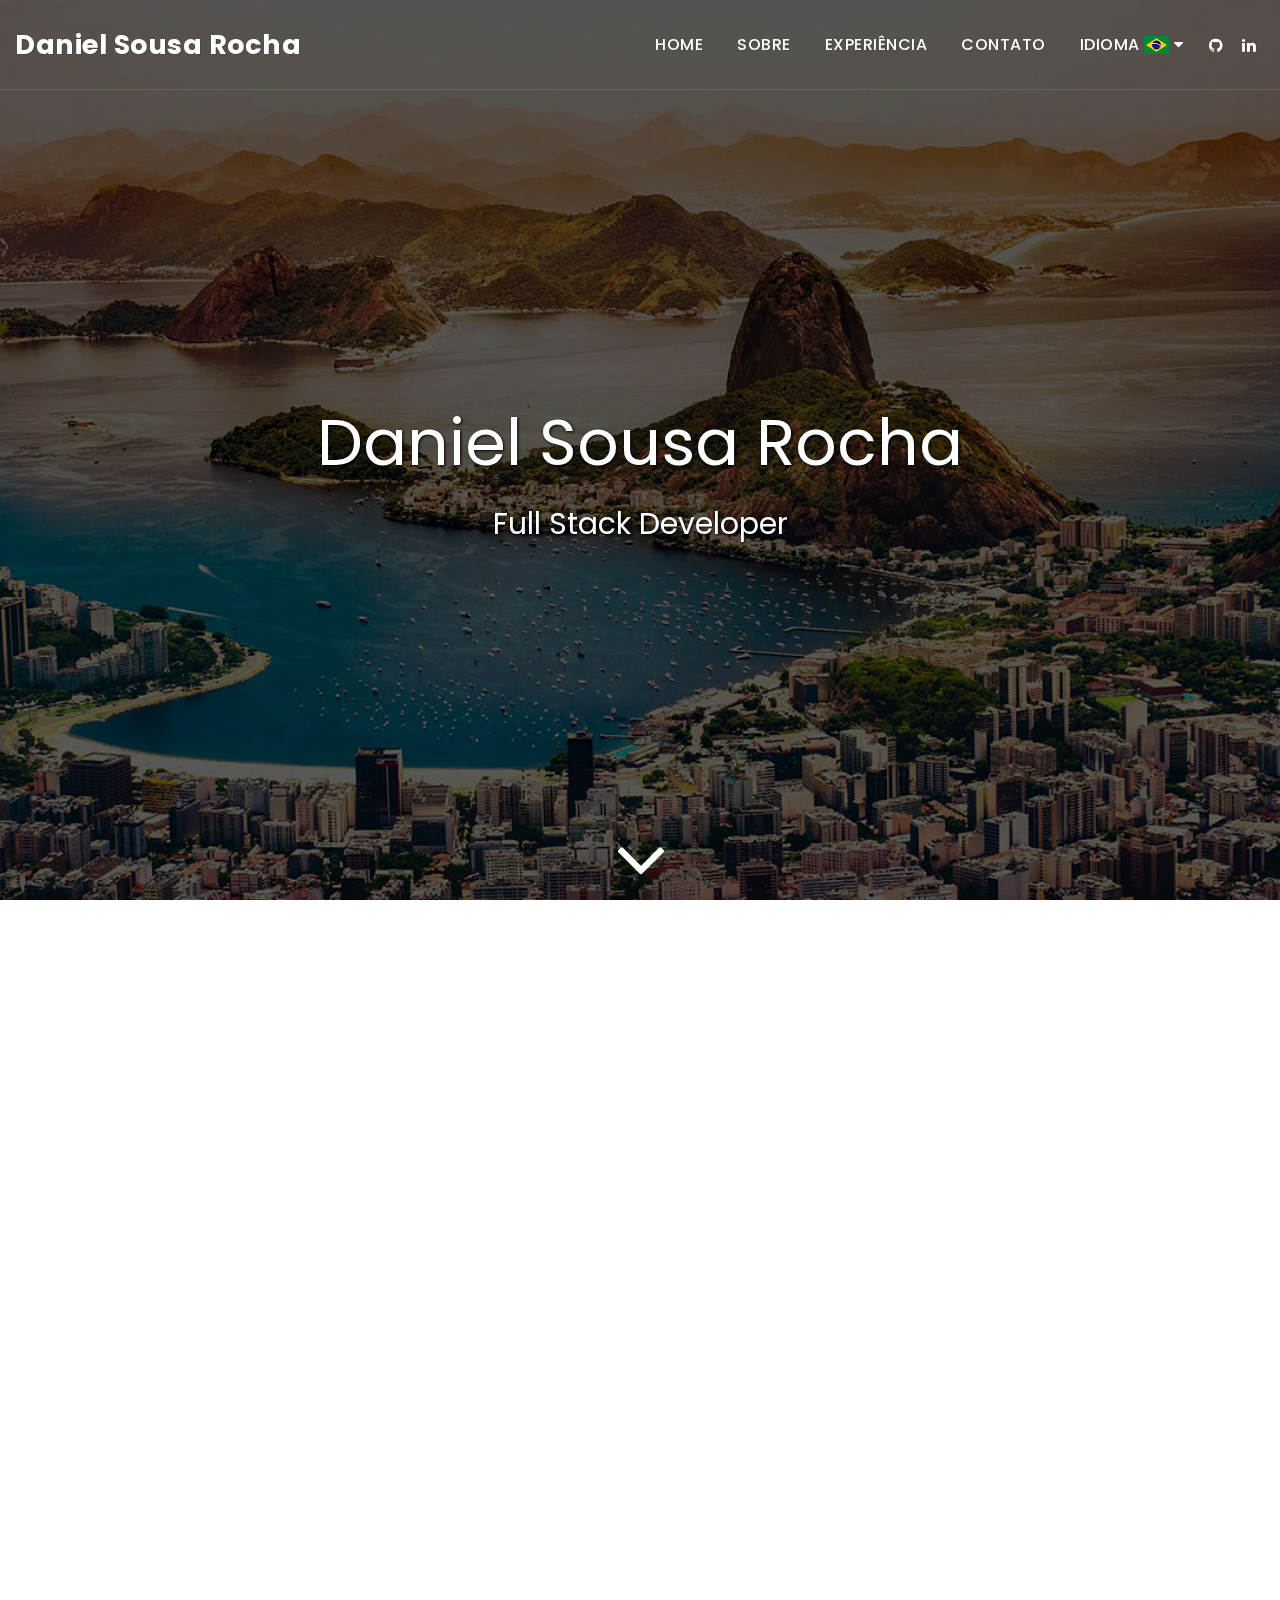
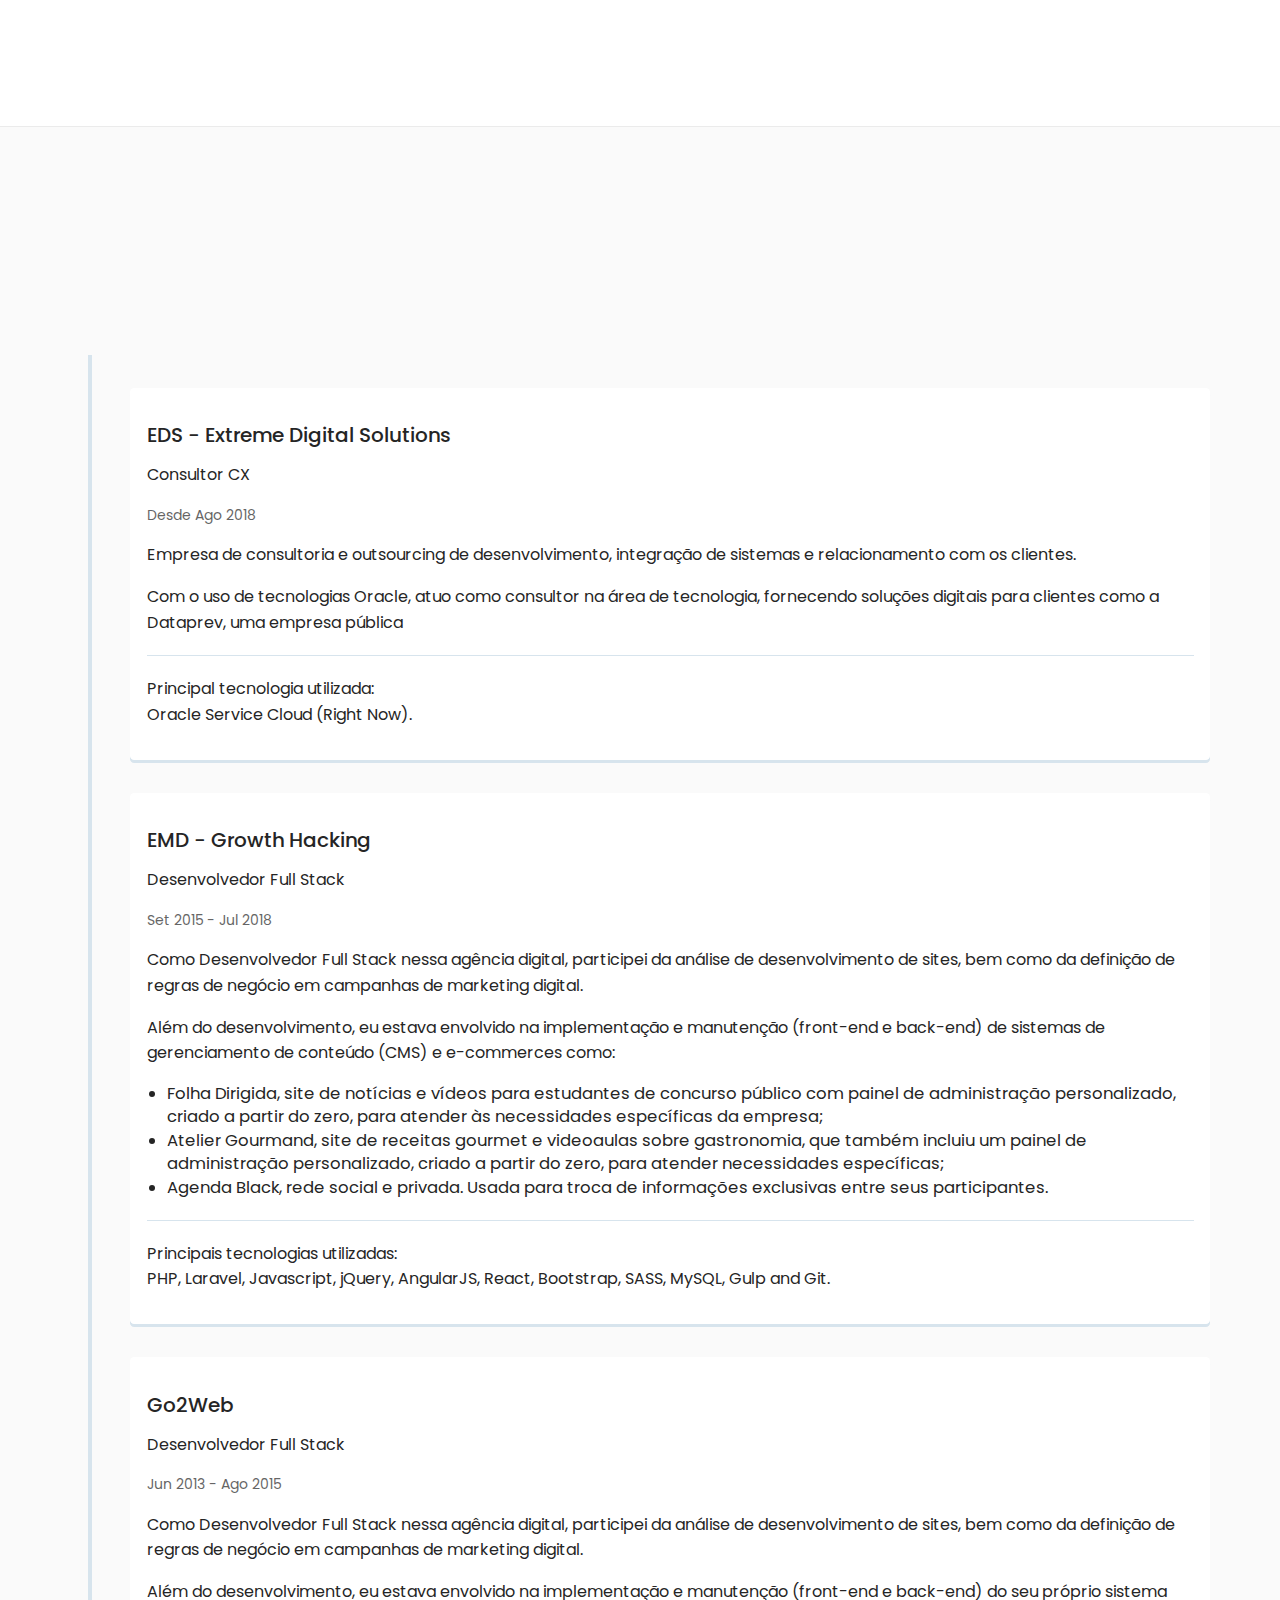
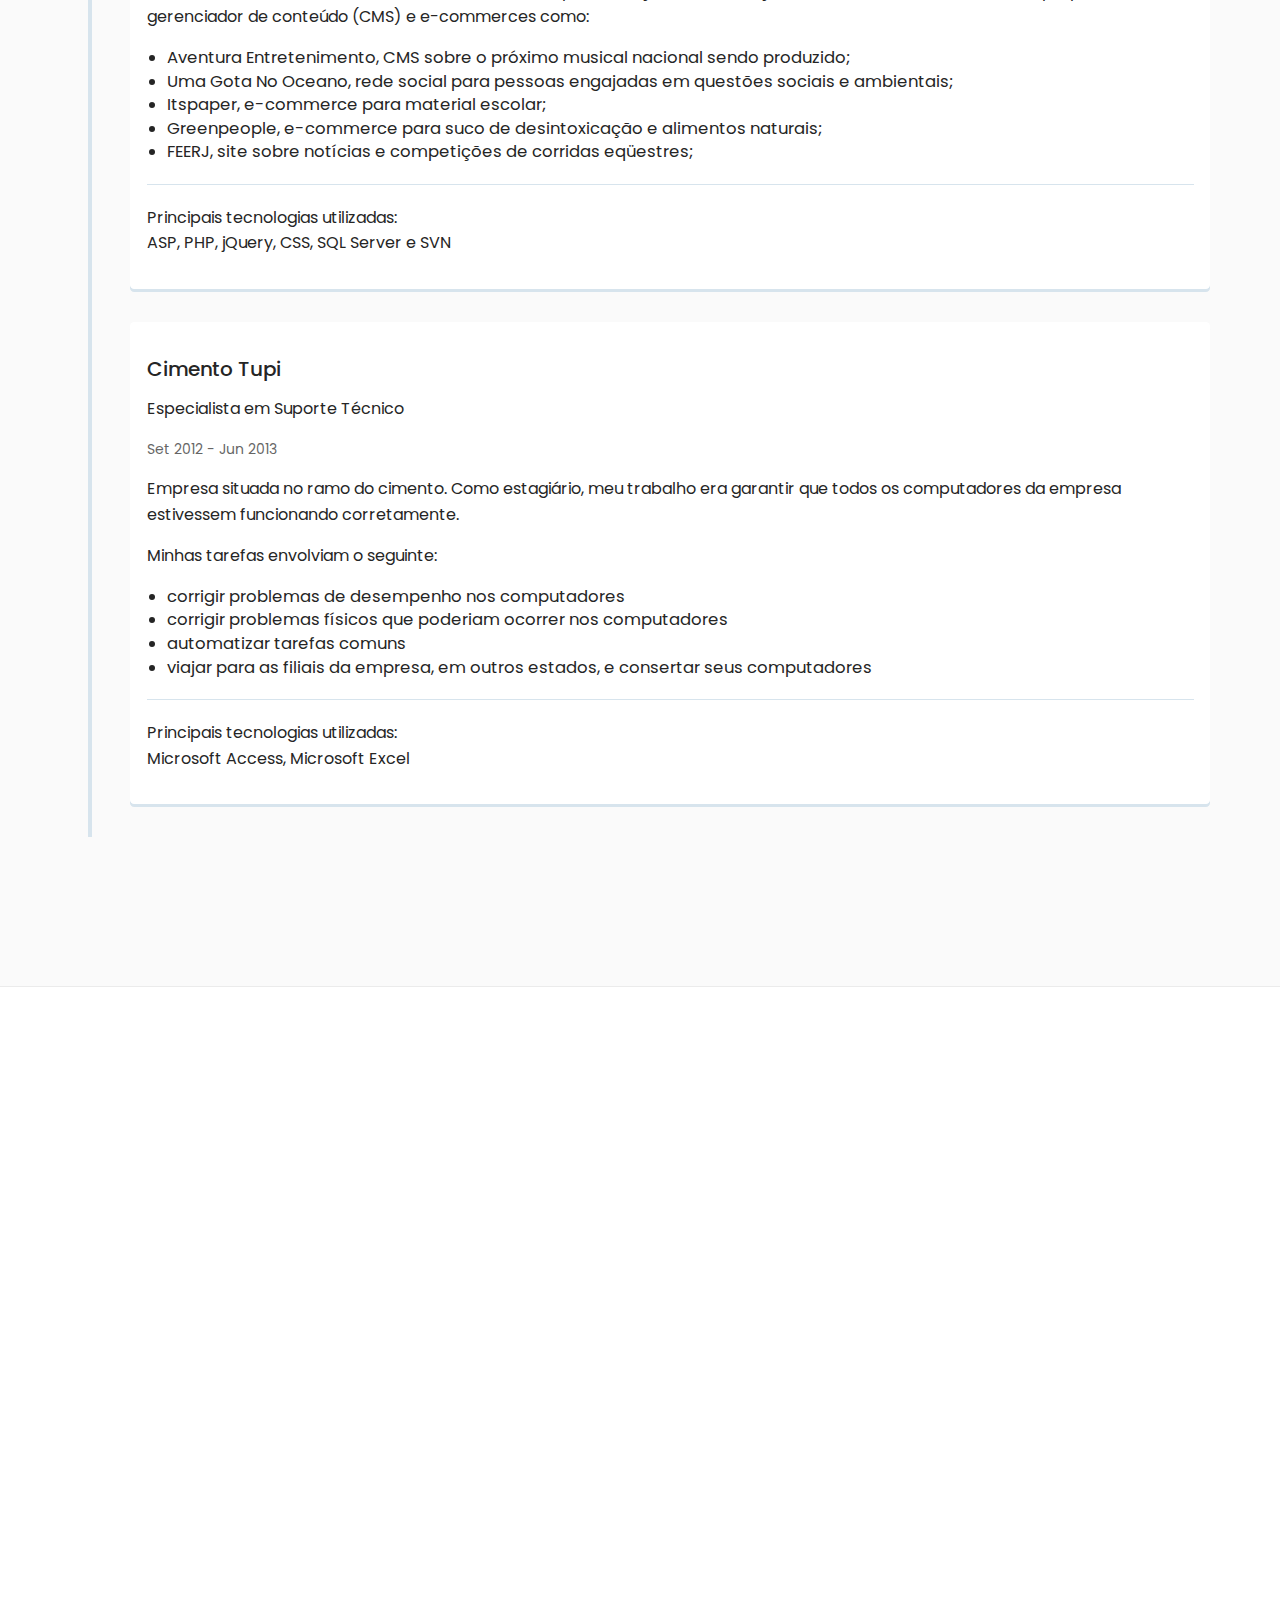
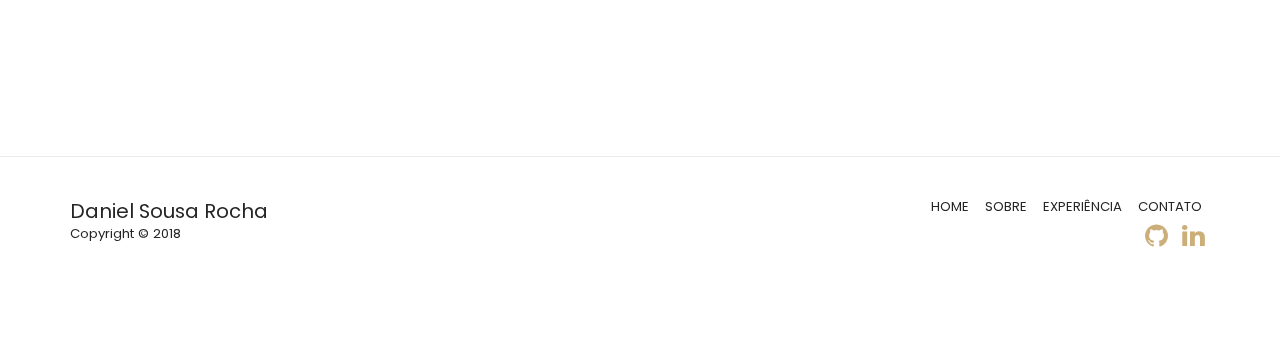
<file: index-pt.html>
<!DOCTYPE html>
<html dir="ltr" lang="pt" class="home_page home_page_design s_layout1">

<head>
	<meta http-equiv="Content-Type" content="text/html; charset=UTF-8">
	<meta http-equiv="X-UA-Compatible" content="IE=edge">
	<meta name="viewport" content="width=device-width, initial-scale=1">
	<link rel="dns-prefetch preconnect" href="https://fonts.googleapis.com/" crossorigin="anonymous">

	<link rel="apple-touch-icon" sizes="57x57" href="./assets/favicon/apple-icon-57x57.png">
	<link rel="apple-touch-icon" sizes="60x60" href="./assets/favicon/apple-icon-60x60.png">
	<link rel="apple-touch-icon" sizes="72x72" href="./assets/favicon/apple-icon-72x72.png">
	<link rel="apple-touch-icon" sizes="76x76" href="./assets/favicon/apple-icon-76x76.png">
	<link rel="apple-touch-icon" sizes="114x114" href="./assets/favicon/apple-icon-114x114.png">
	<link rel="apple-touch-icon" sizes="120x120" href="./assets/favicon/apple-icon-120x120.png">
	<link rel="apple-touch-icon" sizes="144x144" href="./assets/favicon/apple-icon-144x144.png">
	<link rel="apple-touch-icon" sizes="152x152" href="./assets/favicon/apple-icon-152x152.png">
	<link rel="apple-touch-icon" sizes="180x180" href="./assets/favicon/apple-icon-180x180.png">
	<link rel="icon" type="image/png" sizes="192x192"  href="./assets/favicon/android-icon-192x192.png">
	<link rel="icon" type="image/png" sizes="32x32" href="./assets/favicon/favicon-32x32.png">
	<link rel="icon" type="image/png" sizes="96x96" href="./assets/favicon/favicon-96x96.png">
	<link rel="icon" type="image/png" sizes="16x16" href="./assets/favicon/favicon-16x16.png">
	<link rel="manifest" href="./assets/favicon/manifest.json">
	<meta name="msapplication-TileColor" content="#ffffff">
	<meta name="msapplication-TileImage" content="./assets/ms-icon-144x144.png">
	<meta name="theme-color" content="#ffffff">

	<title>Daniel Sousa Rocha - Full Stack Developer</title>
	<meta name="description" content="Full Stack Developer com mais de seis anos de experiência">
	<meta name="keywords" content="web, developer, frontend, backend, fullstack, html, css, javascript, react, php, cx, oracle service cloud, right now">
	<link rel="canonical" href="https://dsrochadesenvolvimentos.com.br/">

	<meta property="og:url" content="https://dsrochadesenvolvimentos.com.br/">
	<meta property="og:image" content="https://dsrochadesenvolvimentos.com.br/assets/images/foto-daniel-sousa-rocha.jpg">
	<meta property="og:image:width" content="400">
	<meta property="og:image:height" content="400">
	<meta property="og:description" content="Full Stack Developer com mais de seis anos de experiência">
	<meta property="og:title" content="Daniel Sousa Rocha - Full Stack Developer">
	<meta property="og:site_name" content="Daniel Sousa Rocha">
	<meta property="og:see_also" content="https://dsrochadesenvolvimentos.com.br">

	<meta itemprop="name" content="Daniel Sousa Rocha - Full Stack Developer">
	<meta itemprop="description" content="Full Stack Developer com mais de seis anos de experiência">
	<meta itemprop="image" content="https://dsrochadesenvolvimentos.com.br/assets/images/foto-daniel-sousa-rocha.jpg">

	<meta name="twitter:card" content="summary">
	<meta name="twitter:url" content="https://dsrochadesenvolvimentos.com.br/">
	<meta name="twitter:title" content="Daniel Sousa Rocha - Full Stack Developer">
	<meta name="twitter:description" content="Full Stack Developer com mais de seis anos de experiência">
	<meta name="twitter:image" content="https://dsrochadesenvolvimentos.com.br/assets/images/foto-daniel-sousa-rocha.jpg">

	<link rel="stylesheet" href="./assets/css/minimize.css" type="text/css" crossorigin="anonymous">
	<link rel="stylesheet" href="./assets/css/styles.css" class="reloadable-css" type="text/css">

	<!-- Hotjar Tracking Code for https://dsrochadesenvolvimentos.com.br/ -->
	<script>
		(function(h,o,t,j,a,r){
			h.hj=h.hj||function(){(h.hj.q=h.hj.q||[]).push(arguments)};
			h._hjSettings={hjid:1357139,hjsv:6};
			a=o.getElementsByTagName('head')[0];
			r=o.createElement('script');r.async=1;
			r.src=t+h._hjSettings.hjid+j+h._hjSettings.hjsv;
			a.appendChild(r);
		})(window,document,'https://static.hotjar.com/c/hotjar-','.js?sv=');
	</script>
</head>

<body id="page-top" data-aos-easing="ease" data-aos-duration="200" data-aos-delay="0">
	<div class="body">
		<div id="websiteHeader">
			<nav id="mainNav" class="hidden-xs navbar-default navbar-fixed-top opacity-full affix-top">
				<div class="site_container">
					<div class="navbar-header">
						<a class="navbar-brand page-scroll logo_name " href="#page-top">
							<span class="website-name">Daniel Sousa Rocha</span>
						</a>
					</div>
					<div id="top-menu">
						<ul class="navPages nav navbar-nav">
							<li class="moduleMenu active"><a class="page-scroll homepageMenu" href="#page-top">Home</a></li>
							<li class="moduleMenu"><a class="page-scroll" href="#section-about">Sobre</a></li>
							<li class="moduleMenu"><a class="page-scroll" href="#section-experience">Experiência</a></li>
							<li class="moduleMenu"><a class="page-scroll" href="#section-contact">Contato</a></li>
							<li class="moduleMenu dropdown-submenu">
								<a href="#" aria-haspopup="true" aria-expanded="true">
									Idioma
									<img class="img-inline" src="./assets/images/bandeira-brasil.png" alt="Bandeira do Brasil">
									<span class="fa fa-caret-down"></span>
								</a>
								<ul class="site-dropdown-menu">
									<li class="moduleMenu">
										<a class="page-scroll" href="index-pt.html">
											<img class="img-inline" src="./assets/images/bandeira-brasil.png" alt="Bandeira do Brasil">
											Português
										</a>
									</li>
									<li class="moduleMenu">
										<a class="page-scroll" href="index.html">
											<img class="img-inline" src="./assets/images/bandeira-estados-unidos.png" alt="Bandeira dos Estados Unidos">
											English
										</a>
									</li>
								</ul>
							</li>
						</ul>
						<ul class="navActions nav navbar-nav">
							<li><a href="https://github.com/danielsousarocha" target="_blank"><i class="fa fa-github"></i></a></li>
							<li><a href="https://www.linkedin.com/in/danielsousarocha/" target="_blank"><i class="fa fa-linkedin"></i></a></li>
						</ul>
					</div>
				</div>
			</nav>
		</div>
		<nav id="mainNavMobile" class="navbar-fixed-top">
			<div class="navPagesLeft">
				<div class="header-menu-wrapper">
					<a data-close-location="left" class="actionButton" role="button" data-container="body" data-toggle="menuCallActionIcons">
						<i class="fa fa-bars"></i>
					</a>
				</div>
			</div>
			<div class="navbar-header">
				<a class="navbar-brand page-scroll logo_name" href="#page-top">
					<span class="website-name">Daniel Sousa Rocha</span>
				</a>
			</div>
			<div class="navPagesRight">
				<ul class="navActions nav navbar-nav">
					<li><a href="https://github.com/danielsousarocha" target="_blank" data-close-location="right" role="button" data-container="body"><i class="fa fa-github"></i></a></li>
					<li><a href="https://www.linkedin.com/in/danielsousarocha/" target="_blank" data-close-location="right" role="button" data-container="body"><i class="fa fa-linkedin"></i></a></li>
				</ul>
			</div>
		</nav>
		<div id="top-menu-mobile" style="display:none;">
			<ul>
				<li class="moduleMenu"><a class="page-scroll homepageMenu" href="#page-top">Home</a></li>
				<li class="moduleMenu"><a class="page-scroll" href="#section-about">Sobre</a></li>
				<li class="moduleMenu"><a class="page-scroll" href="#section-experience">Experiência</a></li>
				<li class="moduleMenu"><a class="page-scroll" href="#section-contact">Contato</a></li>
				<li class="moduleMenu dropdown-submenu">
					<a href="#" aria-haspopup="true" aria-expanded="true">
						Idioma
						<img class="img-inline" src="./assets/images/bandeira-brasil.png" alt="Bandeira do Brasil">
						<span class="fa fa-caret-down"></span>
					</a>
					<ul class="site-dropdown-menu">
						<li class="moduleMenu">
							<a class="page-scroll" href="index-pt.html">
								<img class="img-inline" src="./assets/images/bandeira-brasil.png" alt="Bandeira do Brasil">
								Português
							</a>
						</li>
						<li class="moduleMenu">
							<a class="page-scroll" href="index.html">
								<img class="img-inline" src="./assets/images/bandeira-estados-unidos.png" alt="Bandeira dos Estados Unidos">
								English
							</a>
						</li>
					</ul>
				</li>
			</ul>
		</div>
		<section id="top-section" class="homepage_style_1 fitScreen section-homepage-layout-35 parallax-on">
			<div class="parallax-window home-image-bg" data-parallax="scroll" data-bleed="30" data-idele="parallax_home_opacity" data-opacity="0.5" data-filter="" data-backgroundcolor="#000000" data-image-src="./assets/images/fundo-rio-de-janeiro.jpg" data-position="center center" data-background-position="center center" style="background-position:center center"></div>
			<div class="homepage-layout-24 homepage-layout-35 container">
				<h1 id="home_siteSlogan" class="weight400 shadow1" data-aos="fade-up" data-aos-easing="ease-out" data-aos-duration="1000" data-aos-delay="200">Daniel Sousa Rocha</h1>
				<h2 id="home_siteSlogan_2" class="weight400 shadow1" data-aos="fade-up" data-aos-easing="ease-out" data-aos-duration="1000" data-aos-delay="600">Full Stack Developer</h2>
				<div class="text-center arrow-container">
					<a href="#" onclick="MoveFirstSectionOrRedirect();">
						<i class="home-text-color fa fa-angle-down fa-5x" aria-hidden="true"></i>
					</a>
				</div>
			</div>
		</section>
		<div id="s123ModulesContainer" class="s123-modules-container">
			<section id="section-about" class="s123-module s123-module-about layout-1 bg-primary">
				<div data-aos="fade-up" class="container-fluid page_header_style page_header_style_8">
					<div class="row">
						<div class="container">
							<div class="row modulesTitle">
								<div class="col-xs-12 text-center">
									<h2 id="section-about-title" class="s123-page-header">Sobre</h2>
									<hr class="small">
									<h4 id="section-about-slogan"></h4>
								</div>
							</div>
						</div>
					</div>
				</div>
				<div class="container" data-aos="fade-up">
					<div class="row">
						<div class="col-xs-12">
							<div class="text-center">
								<img src="./assets/images/foto-daniel-sousa-rocha.jpg" class="img-circle img-responsive img-profile" alt="Foto de perfil - Daniel Sousa Rocha">
							</div>
							<p>Com mais de seis anos de experiência em Desenvolvimento Full Stack, adquiri a capacidade de projetar soluções para sistemas complexos no ramo da música, culinária, redes sociais e e-commerces. Altamente focado no produto, visando sempre o melhor desempenho do aplicativo e se comprometendo a entregar a melhor experiência ao usuário.</p>
							Sou capaz de utilizar as seguintes linguagens e ferramentas:
							<ul>
								<li>Oracle Service Cloud (Right Now)</li>
								<li>HTML, CSS, Javascript, PHP;</li>
								<li>Bootstrap, SASS, Angular, jQuery, React, Laravel</li>
								<li>MySQL</li>
								<li>Gulp, Webpack</li>
								<li>Git​</li>
							</ul>
						</div>
					</div>
				</div>
			</section>
			<section id="section-experience" class="s123-module s123-module-timeline">
				<div data-aos="fade-up" class="container-fluid page_header_style page_header_style_8">
					<div class="row">
						<div class="container">
							<div class="row modulesTitle">
								<div class="col-xs-12 text-center">
									<h2 id="section-experience-title" class="s123-page-header">Experiência</h2>
									<hr class="small">
									<h4 id="section-experience-slogan"></h4>
								</div>
							</div>
						</div>
					</div>
				</div>
				<div class="container">
					<div class="cd-timeline cd-container">
						<div class="cd-timeline-block" id="xp-eds">
							<div class="cd-timeline-img text-primary background-primary-color bounce-in"><i class="fa site123-image-icon fa-circle"></i></div>
							<div class="cd-timeline-content box-primary bounce-in">
								<h2>EDS - Extreme Digital Solutions</h2>
								<p>Consultor CX</p>
								<p class="cd-date">Desde Ago 2018</p>
								<p>Empresa de consultoria e outsourcing de desenvolvimento, integração de sistemas e relacionamento com os clientes.</p>
								<p>Com o uso de tecnologias Oracle, atuo como consultor na área de tecnologia, fornecendo soluções digitais para clientes como a Dataprev, uma empresa pública</p>
								<hr class="simple-line">
								<p>Principal tecnologia utilizada:<br>Oracle Service Cloud (Right Now).</p>
							</div>
						</div>
						<div class="cd-timeline-block" id="xp-emd">
							<div class="cd-timeline-img text-primary background-primary-color bounce-in"><i class="fa site123-image-icon fa-circle"></i></div>
							<div class="cd-timeline-content box-primary bounce-in">
								<h2>EMD - Growth Hacking</h2>
								<p>Desenvolvedor Full Stack</p>
								<p class="cd-date">Set 2015 - Jul 2018</p>
								<p>Como Desenvolvedor Full Stack nessa agência digital, participei da análise de desenvolvimento de sites, bem como da definição de regras de negócio em campanhas de marketing digital.</p>
								<p>Além do desenvolvimento, eu estava envolvido na implementação e manutenção (front-end e back-end) de sistemas de gerenciamento de conteúdo (CMS) e e-commerces como:</p>
								<ul>
									<li>Folha Dirigida, site de notícias e vídeos para estudantes de concurso público com painel de administração personalizado, criado a partir do zero, para atender às necessidades específicas da empresa;</li>
									<li>Atelier Gourmand, site de receitas gourmet e videoaulas sobre gastronomia, que também incluiu um painel de administração personalizado, criado a partir do zero, para atender necessidades específicas;</li>
									<li>Agenda Black, rede social e privada. Usada para troca de informações exclusivas entre seus participantes.</li>
								</ul>
								<hr class="simple-line">
								<p>Principais tecnologias utilizadas:<br>PHP, Laravel, Javascript, jQuery, AngularJS, React, Bootstrap, SASS, MySQL, Gulp and Git.</p>
							</div>
						</div>
						<div class="cd-timeline-block" id="xp-g2w">
							<div class="cd-timeline-img text-primary background-primary-color bounce-in"><i class="fa site123-image-icon fa-circle"></i></div>
							<div class="cd-timeline-content box-primary bounce-in">
								<h2>Go2Web</h2>
								<p>Desenvolvedor Full Stack</p>
								<p class="cd-date">Jun 2013 - Ago 2015</p>
								<p>Como Desenvolvedor Full Stack nessa agência digital, participei da análise de desenvolvimento de sites, bem como da definição de regras de negócio em campanhas de marketing digital.</p>
								<p>Além do desenvolvimento, eu estava envolvido na implementação e manutenção (front-end e back-end) do seu próprio sistema gerenciador de conteúdo (CMS) e e-commerces como:</p>
								<ul>
									<li>Aventura Entretenimento, CMS sobre o próximo musical nacional sendo produzido;</li>
									<li>Uma Gota No Oceano, rede social para pessoas engajadas em questões sociais e ambientais;</li>
									<li>Itspaper, e-commerce para material escolar;</li>
									<li>Greenpeople, e-commerce para suco de desintoxicação e alimentos naturais;</li>
									<li>FEERJ, site sobre notícias e competições de corridas eqüestres;</li>
								</ul>
								<hr class="simple-line">
								<p>Principais tecnologias utilizadas:<br>ASP, PHP, jQuery, CSS, SQL Server e SVN</p>
							</div>
						</div>
						<div class="cd-timeline-block" id="xp-tupi">
							<div class="cd-timeline-img text-primary background-primary-color bounce-in"><i class="fa site123-image-icon fa-circle"></i></div>
							<div class="cd-timeline-content box-primary bounce-in">
								<h2>Cimento Tupi</h2>
								<p>Especialista em Suporte Técnico</p>
								<p class="cd-date">Set 2012 - Jun 2013</p>
								<p>Empresa situada no ramo do cimento. Como estagiário, meu trabalho era garantir que todos os computadores da empresa estivessem funcionando corretamente.</p>
								<p>Minhas tarefas envolviam o seguinte:</p>
								<ul>
									<li>corrigir problemas de desempenho nos computadores</li>
									<li>corrigir problemas físicos que poderiam ocorrer nos computadores</li>
									<li>automatizar tarefas comuns</li>
									<li>viajar para as filiais da empresa, em outros estados, e consertar seus computadores</li>
								</ul>
								<hr class="simple-line">
								<p>Principais tecnologias utilizadas:<br>Microsoft Access, Microsoft Excel</p>
							</div>
						</div>
					</div>
				</div>
			</section>
			<section id="section-contact" class="s123-module s123-module-contact layout-7 bg-primary">
				<div data-aos="fade-up" class="container-fluid page_header_style page_header_style_8">
					<div class="row">
						<div class="container">
							<div class="row modulesTitle">
								<div class="col-xs-12 text-center">
									<h2 id="section-contact-title" class="s123-page-header">Contato</h2>
									<hr class="small">
									<h4 id="section-contact-slogan"></h4>
								</div>
							</div>
						</div>
					</div>
				</div>
				<div class="container" data-aos="fade-up">
					<div class="row">
						<div class="col-md-12">
							<div class="row contact-container text-center">
								<div class="col-md-12">
									<ul class="list-unstyled">
										<li>Rio de Janeiro, Brasil</li>
									</ul>
									<ul class="list-unstyled">
										<li><i class="fa fa-envelope-o fa-fw"></i><a href="mailto:daniel.sousa.rocha@gmail.com">daniel.sousa.rocha@gmail.com</a></li>
									</ul><br>
									<ul class="list-inline">
										<li><a href="https://github.com/danielsousarocha" target="_blank"><i class="fa fa-github fa-fw fa-2x"></i></a></li>
										<li><a href="https://www.linkedin.com/in/danielsousarocha/" target="_blank"><i class="fa fa-linkedin fa-fw fa-2x"></i></a></li>
									</ul>
								</div>
								<form class="contactUsForm" name="contact" action="/" method="POST" data-netlify="true">
									<div class="col-md-12">
										<div class="row">
											<div class="col-md-12">
												<div class="form-group">
													<input type="text" name="contact_name" placeholder="Nome" class="form-control" required="" data-msg-required="Nome é obrigatório." aria-required="true">
												</div>
											</div>
											<div class="col-md-12">
												<div class="form-group">
													<input type="number" data-rule-maxlength="13" data-rule-number="true" name="contact_phone" placeholder="Telefone" class="form-control">
												</div>
											</div>
										</div>
										<div class="form-group">
											<input type="text" name="contact_email" placeholder="E-mail" class="form-control" required="" data-msg-required="E-mail é obrigatório." data-rule-email="true" aria-required="true">
										</div>
										<div class="form-group">
											<textarea class="form-control" name="contact_message" placeholder="Mensagem" rows="5" required="" data-msg-required="Mensagem é obrigatório." aria-required="true"></textarea>
										</div>
										<div class="form-group">
											<div data-netlify-recaptcha></div>
										</div>
										<button type="submit" class="btn btn-primary btn-block">Entrar em contato</button>
									</div>
								</form>
							</div>
						</div>
					</div>
				</div>
			</section>
		</div>
		<footer class="global_footer footer_1">
			<div class="container">
				<div class="row">
					<div class="side1 col-xs-12 col-sm-6 col-md-6">
						<div><span class="footer_name">Daniel Sousa Rocha</span></div>
						<div>Copyright © 2018</div>
					</div>
					<div class="side2 col-xs-12 col-sm-6 col-md-6">
						<ul class="navPages nav navbar-nav hidden-xs">
							<li class="moduleMenu"><a class="page-scroll homepageMenu" href="#page-top">Home</a></li>
							<li class="moduleMenu"><a class="page-scroll" href="#section-about">Sobre</a></li>
							<li class="moduleMenu"><a class="page-scroll" href="#section-experience">Experiência</a></li>
							<li class="moduleMenu"><a class="page-scroll" href="#section-contact">Contato</a></li>
						</ul>
						<div class="social-icons">
							<ul class="list-inline">
								<li><a href="https://github.com/danielsousarocha" target="_blank"><i class="fa fa-github fa-2x"></i></a></li>
								<li><a href="https://www.linkedin.com/in/danielsousarocha/" target="_blank"><i class="fa fa-linkedin fa-2x"></i></a></li>
							</ul>
						</div>
					</div>
				</div>
			</div>
		</footer>
	</div>
	<a id="gotoTop" class="gotoTop page-scroll" href="#page-top">
		<i class="fa fa-angle-up"></i>
	</a>

	<script src="./assets/js/config-pt.js"></script>
	<script src="./assets/js/scripts.js"></script>
</body>
</html>
</file>
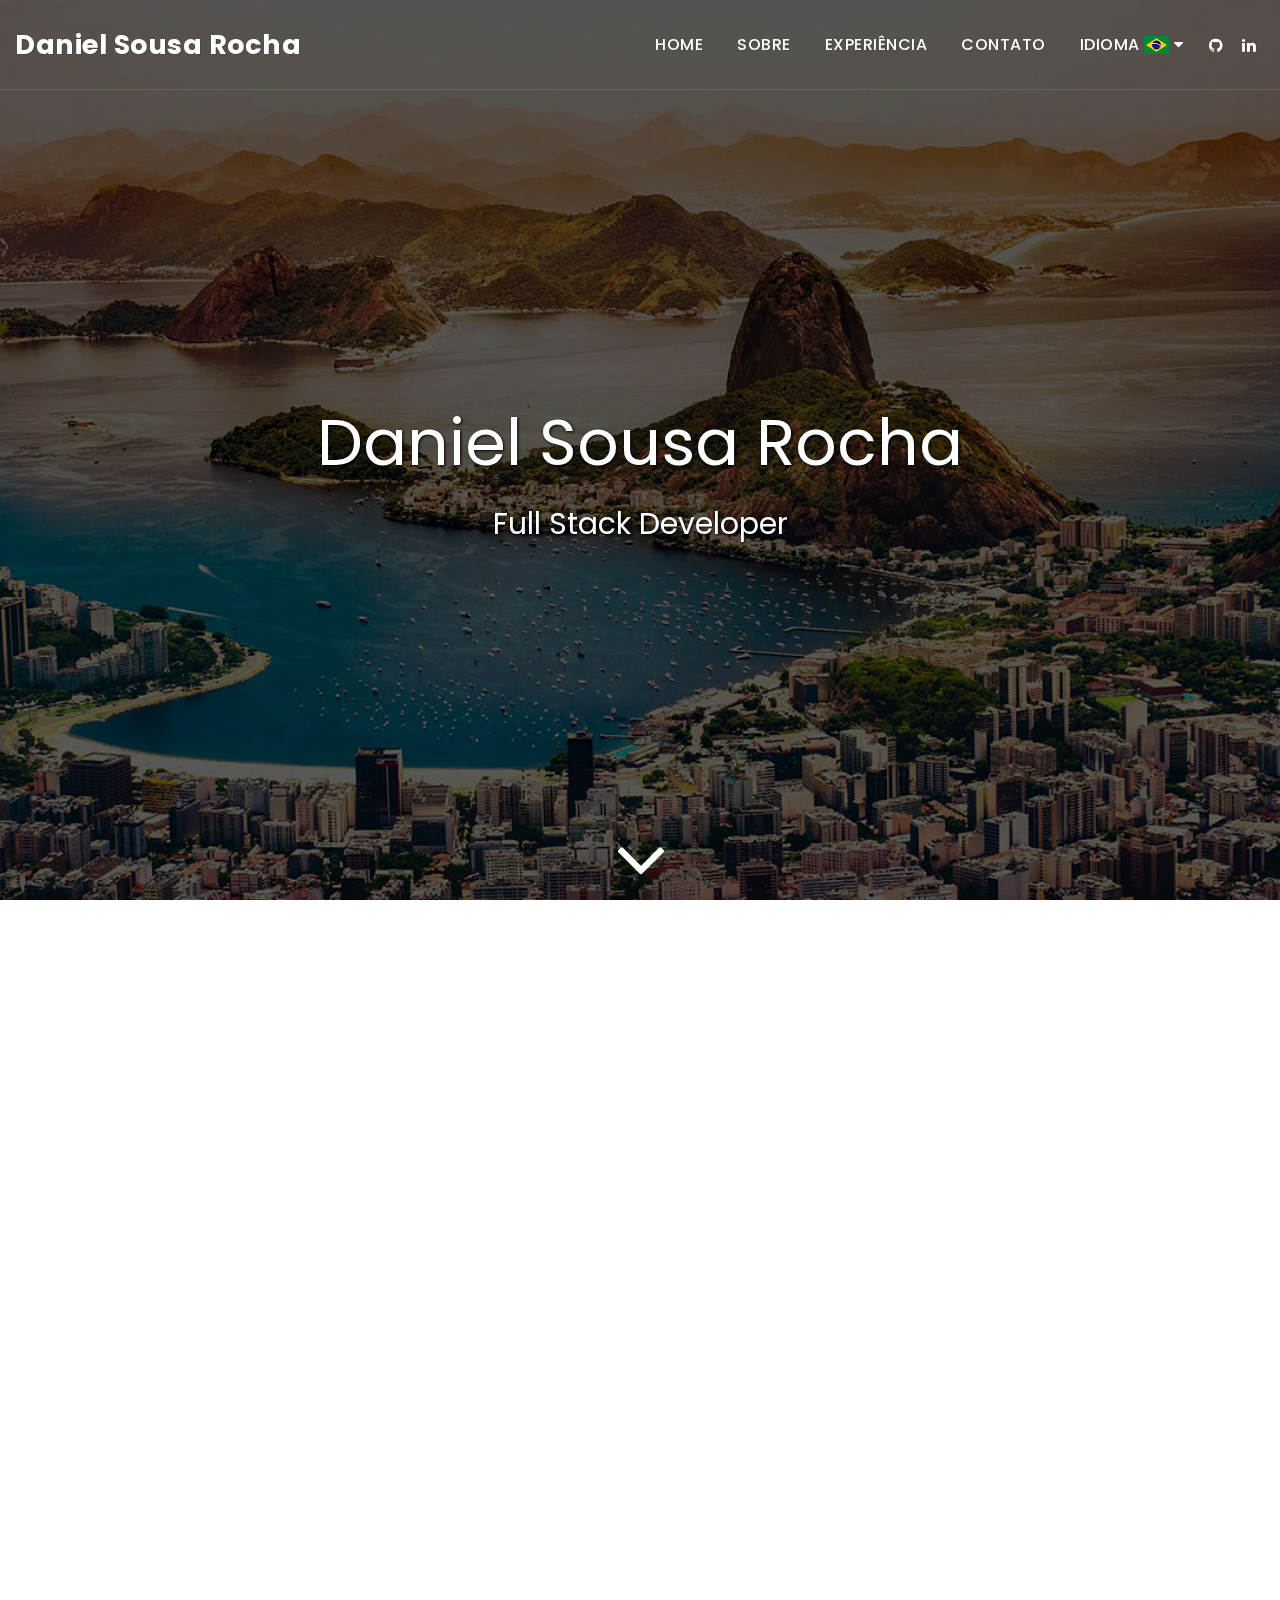
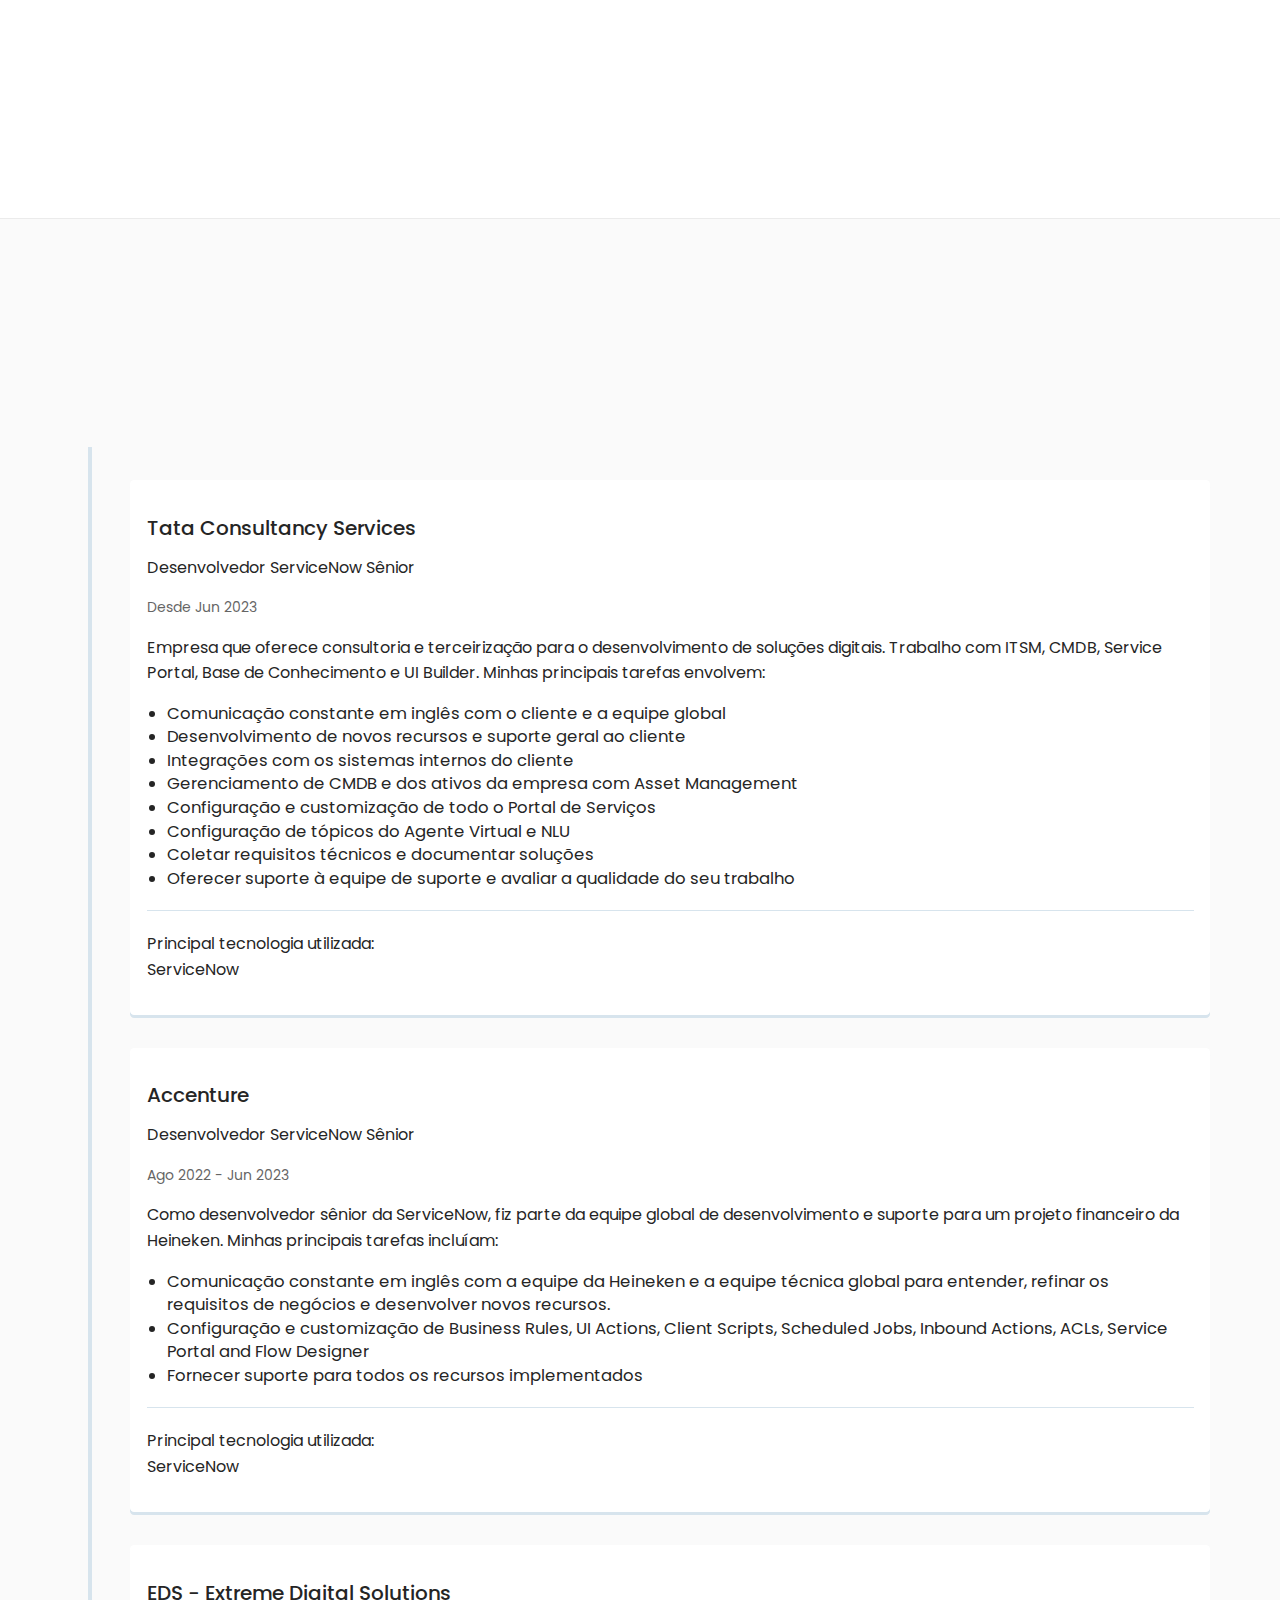
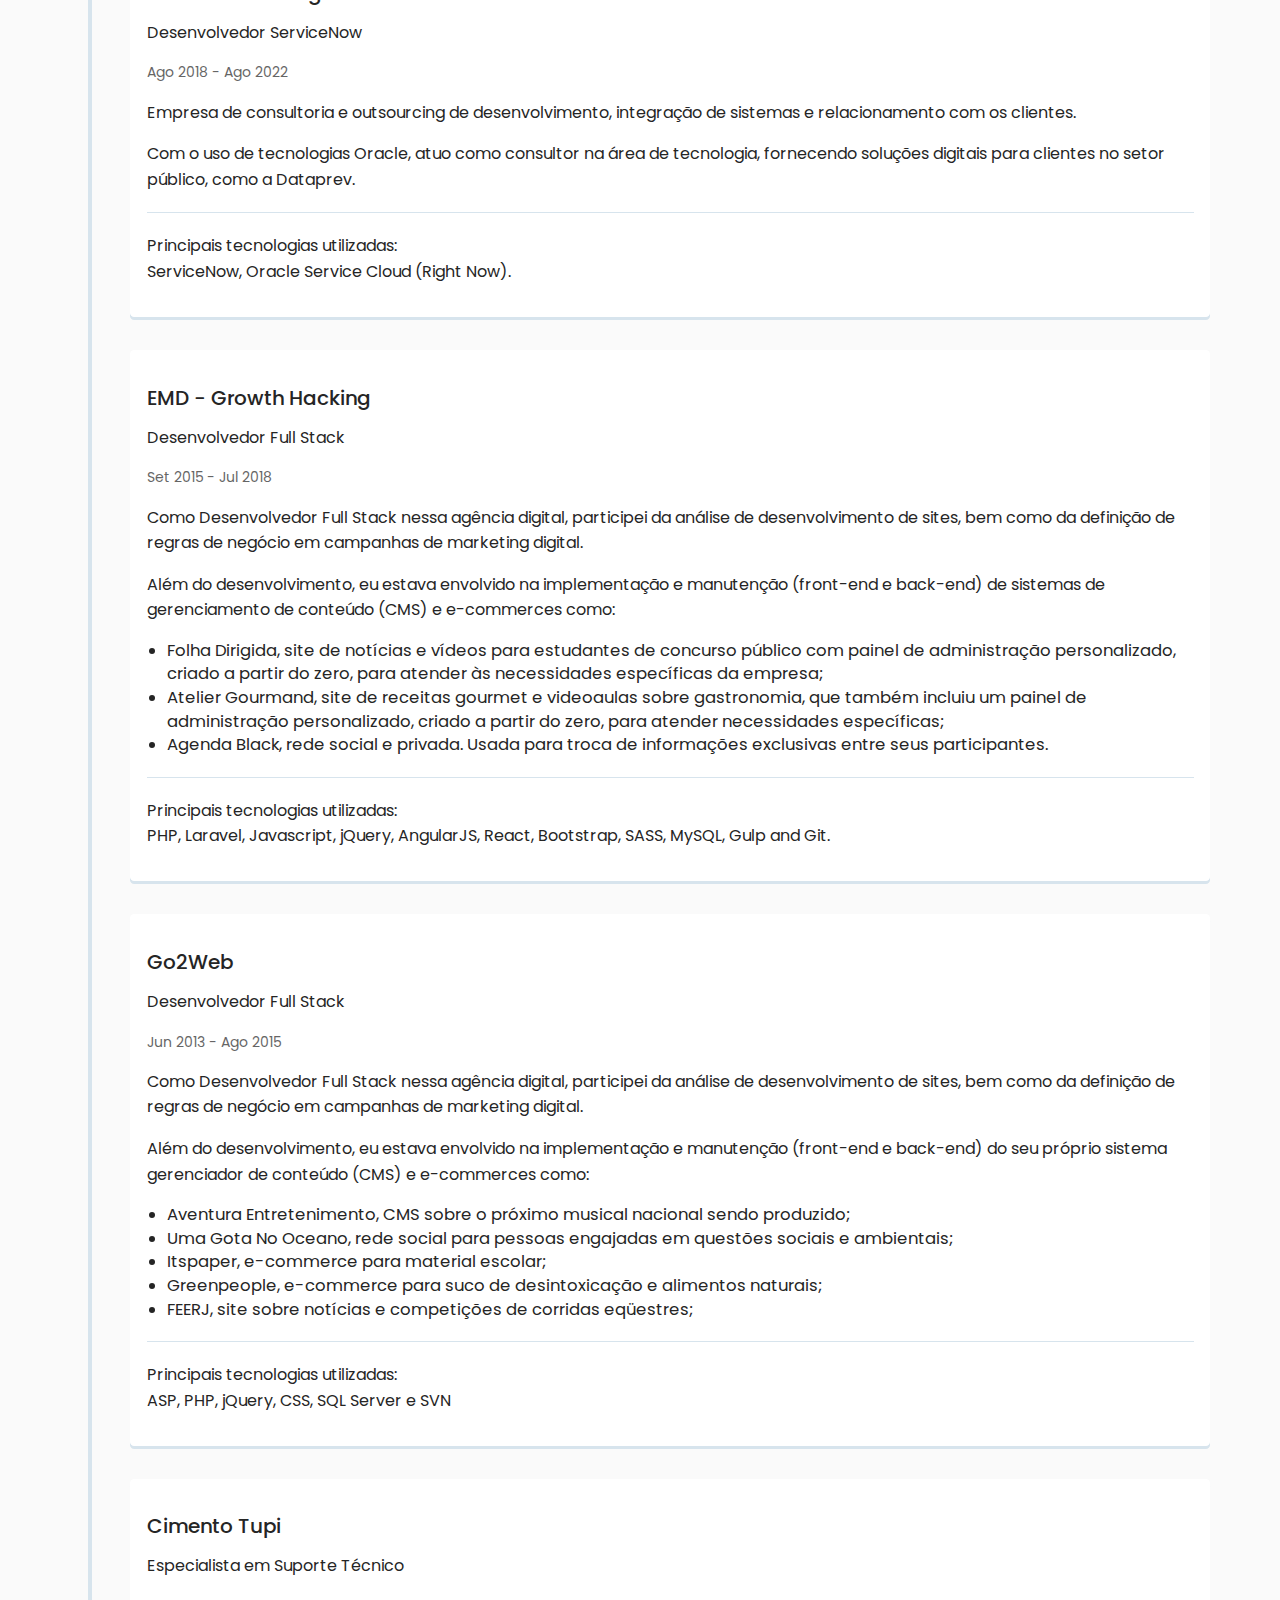
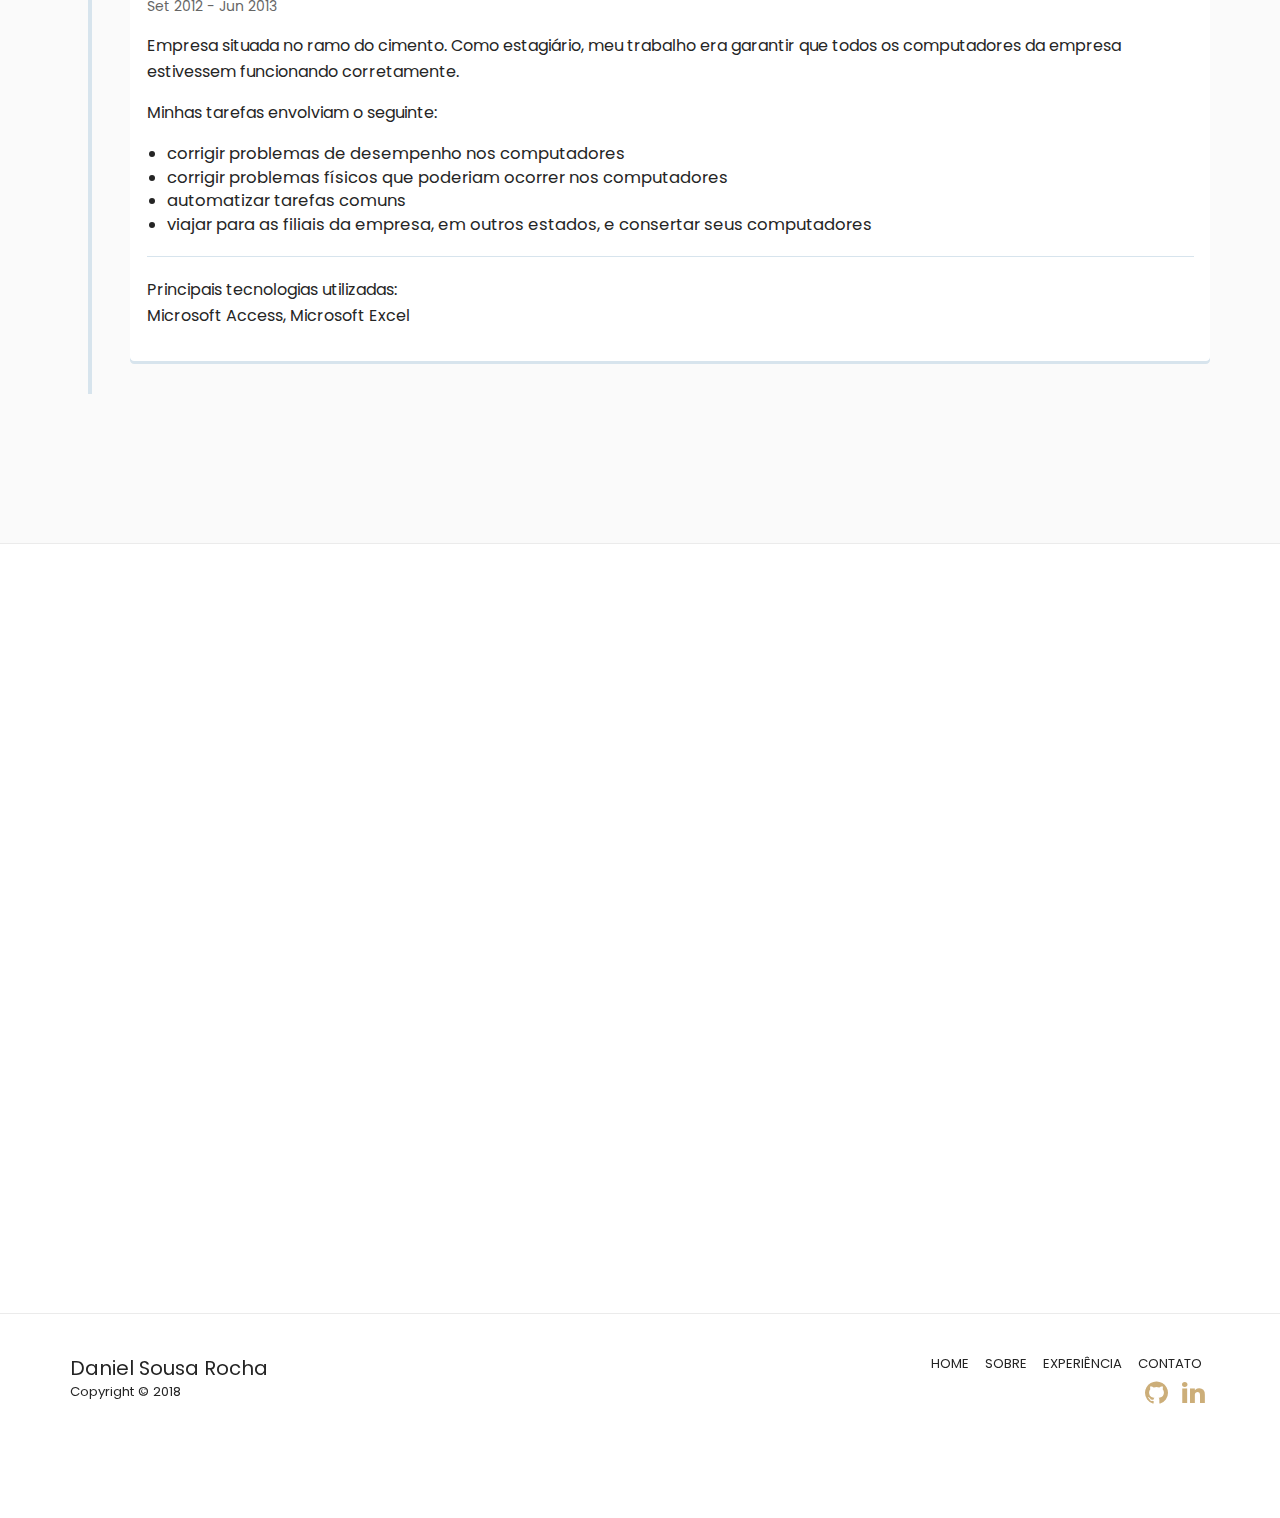
<file: curriculum/index-pt.html>
<!DOCTYPE html>
<html dir="ltr" lang="pt" class="home_page home_page_design s_layout1">

<head>
	<meta http-equiv="Content-Type" content="text/html; charset=UTF-8">
	<meta http-equiv="X-UA-Compatible" content="IE=edge">
	<meta name="viewport" content="width=device-width, initial-scale=1">
	<link rel="dns-prefetch preconnect" href="https://fonts.googleapis.com/" crossorigin="anonymous">

	<link rel="apple-touch-icon" sizes="57x57" href="./assets/favicon/apple-icon-57x57.png">
	<link rel="apple-touch-icon" sizes="60x60" href="./assets/favicon/apple-icon-60x60.png">
	<link rel="apple-touch-icon" sizes="72x72" href="./assets/favicon/apple-icon-72x72.png">
	<link rel="apple-touch-icon" sizes="76x76" href="./assets/favicon/apple-icon-76x76.png">
	<link rel="apple-touch-icon" sizes="114x114" href="./assets/favicon/apple-icon-114x114.png">
	<link rel="apple-touch-icon" sizes="120x120" href="./assets/favicon/apple-icon-120x120.png">
	<link rel="apple-touch-icon" sizes="144x144" href="./assets/favicon/apple-icon-144x144.png">
	<link rel="apple-touch-icon" sizes="152x152" href="./assets/favicon/apple-icon-152x152.png">
	<link rel="apple-touch-icon" sizes="180x180" href="./assets/favicon/apple-icon-180x180.png">
	<link rel="icon" type="image/png" sizes="192x192"  href="./assets/favicon/android-icon-192x192.png">
	<link rel="icon" type="image/png" sizes="32x32" href="./assets/favicon/favicon-32x32.png">
	<link rel="icon" type="image/png" sizes="96x96" href="./assets/favicon/favicon-96x96.png">
	<link rel="icon" type="image/png" sizes="16x16" href="./assets/favicon/favicon-16x16.png">
	<link rel="manifest" href="./assets/favicon/manifest.json">
	<meta name="msapplication-TileColor" content="#ffffff">
	<meta name="msapplication-TileImage" content="./assets/ms-icon-144x144.png">
	<meta name="theme-color" content="#ffffff">

	<title>Daniel Sousa Rocha - Full Stack Developer</title>
	<meta name="description" content="Full Stack Developer com mais de seis anos de experiência">
	<meta name="keywords" content="web, developer, frontend, backend, fullstack, html, css, javascript, react, php, cx, oracle service cloud, right now">
	<link rel="canonical" href="https://dsrochadesenvolvimentos.com.br/">

	<meta property="og:url" content="https://dsrochadesenvolvimentos.com.br/">
	<meta property="og:image" content="https://dsrochadesenvolvimentos.com.br/assets/images/foto-daniel-sousa-rocha.jpg">
	<meta property="og:image:width" content="400">
	<meta property="og:image:height" content="400">
	<meta property="og:description" content="Full Stack Developer com mais de seis anos de experiência">
	<meta property="og:title" content="Daniel Sousa Rocha - Full Stack Developer">
	<meta property="og:site_name" content="Daniel Sousa Rocha">
	<meta property="og:see_also" content="https://dsrochadesenvolvimentos.com.br">

	<meta itemprop="name" content="Daniel Sousa Rocha - Full Stack Developer">
	<meta itemprop="description" content="Full Stack Developer com mais de seis anos de experiência">
	<meta itemprop="image" content="https://dsrochadesenvolvimentos.com.br/assets/images/foto-daniel-sousa-rocha.jpg">

	<meta name="twitter:card" content="summary">
	<meta name="twitter:url" content="https://dsrochadesenvolvimentos.com.br/">
	<meta name="twitter:title" content="Daniel Sousa Rocha - Full Stack Developer">
	<meta name="twitter:description" content="Full Stack Developer com mais de seis anos de experiência">
	<meta name="twitter:image" content="https://dsrochadesenvolvimentos.com.br/assets/images/foto-daniel-sousa-rocha.jpg">

	<link rel="stylesheet" href="./assets/css/minimize.css" type="text/css" crossorigin="anonymous">
	<link rel="stylesheet" href="./assets/css/styles.css" class="reloadable-css" type="text/css">

	<!-- Hotjar Tracking Code for https://dsrochadesenvolvimentos.com.br/ -->
	<script>
		(function(h,o,t,j,a,r){
			h.hj=h.hj||function(){(h.hj.q=h.hj.q||[]).push(arguments)};
			h._hjSettings={hjid:1357139,hjsv:6};
			a=o.getElementsByTagName('head')[0];
			r=o.createElement('script');r.async=1;
			r.src=t+h._hjSettings.hjid+j+h._hjSettings.hjsv;
			a.appendChild(r);
		})(window,document,'https://static.hotjar.com/c/hotjar-','.js?sv=');
	</script>
</head>

<body id="page-top" data-aos-easing="ease" data-aos-duration="200" data-aos-delay="0">
	<div class="body">
		<div id="websiteHeader">
			<nav id="mainNav" class="hidden-xs navbar-default navbar-fixed-top opacity-full affix-top">
				<div class="site_container">
					<div class="navbar-header">
						<a class="navbar-brand page-scroll logo_name " href="#page-top">
							<span class="website-name">Daniel Sousa Rocha</span>
						</a>
					</div>
					<div id="top-menu">
						<ul class="navPages nav navbar-nav">
							<li class="moduleMenu active"><a class="page-scroll homepageMenu" href="#page-top">Home</a></li>
							<li class="moduleMenu"><a class="page-scroll" href="#section-about">Sobre</a></li>
							<li class="moduleMenu"><a class="page-scroll" href="#section-experience">Experiência</a></li>
							<li class="moduleMenu"><a class="page-scroll" href="#section-contact">Contato</a></li>
							<li class="moduleMenu dropdown-submenu">
								<a href="#" aria-haspopup="true" aria-expanded="true">
									Idioma
									<img class="img-inline" src="./assets/images/bandeira-brasil.png" alt="Bandeira do Brasil">
									<span class="fa fa-caret-down"></span>
								</a>
								<ul class="site-dropdown-menu">
									<li class="moduleMenu">
										<a class="page-scroll" href="index-pt.html">
											<img class="img-inline" src="./assets/images/bandeira-brasil.png" alt="Bandeira do Brasil">
											Português
										</a>
									</li>
									<li class="moduleMenu">
										<a class="page-scroll" href="index.html">
											<img class="img-inline" src="./assets/images/bandeira-estados-unidos.png" alt="Bandeira dos Estados Unidos">
											English
										</a>
									</li>
								</ul>
							</li>
						</ul>
						<ul class="navActions nav navbar-nav">
							<li><a href="https://github.com/danielsousarocha" target="_blank"><i class="fa fa-github"></i></a></li>
							<li><a href="https://www.linkedin.com/in/danielsousarocha/" target="_blank"><i class="fa fa-linkedin"></i></a></li>
						</ul>
					</div>
				</div>
			</nav>
		</div>
		<nav id="mainNavMobile" class="navbar-fixed-top">
			<div class="navPagesLeft">
				<div class="header-menu-wrapper">
					<a data-close-location="left" class="actionButton" role="button" data-container="body" data-toggle="menuCallActionIcons">
						<i class="fa fa-bars"></i>
					</a>
				</div>
			</div>
			<div class="navbar-header">
				<a class="navbar-brand page-scroll logo_name" href="#page-top">
					<span class="website-name">Daniel Sousa Rocha</span>
				</a>
			</div>
			<div class="navPagesRight">
				<ul class="navActions nav navbar-nav">
					<li><a href="https://github.com/danielsousarocha" target="_blank" data-close-location="right" role="button" data-container="body"><i class="fa fa-github"></i></a></li>
					<li><a href="https://www.linkedin.com/in/danielsousarocha/" target="_blank" data-close-location="right" role="button" data-container="body"><i class="fa fa-linkedin"></i></a></li>
				</ul>
			</div>
		</nav>
		<div id="top-menu-mobile" style="display:none;">
			<ul>
				<li class="moduleMenu"><a class="page-scroll homepageMenu" href="#page-top">Home</a></li>
				<li class="moduleMenu"><a class="page-scroll" href="#section-about">Sobre</a></li>
				<li class="moduleMenu"><a class="page-scroll" href="#section-experience">Experiência</a></li>
				<li class="moduleMenu"><a class="page-scroll" href="#section-contact">Contato</a></li>
				<li class="moduleMenu dropdown-submenu">
					<a href="#" aria-haspopup="true" aria-expanded="true">
						Idioma
						<img class="img-inline" src="./assets/images/bandeira-brasil.png" alt="Bandeira do Brasil">
						<span class="fa fa-caret-down"></span>
					</a>
					<ul class="site-dropdown-menu">
						<li class="moduleMenu">
							<a class="page-scroll" href="index-pt.html">
								<img class="img-inline" src="./assets/images/bandeira-brasil.png" alt="Bandeira do Brasil">
								Português
							</a>
						</li>
						<li class="moduleMenu">
							<a class="page-scroll" href="index.html">
								<img class="img-inline" src="./assets/images/bandeira-estados-unidos.png" alt="Bandeira dos Estados Unidos">
								English
							</a>
						</li>
					</ul>
				</li>
			</ul>
		</div>
		<section id="top-section" class="homepage_style_1 fitScreen section-homepage-layout-35 parallax-on">
			<div class="parallax-window home-image-bg" data-parallax="scroll" data-bleed="30" data-idele="parallax_home_opacity" data-opacity="0.5" data-filter="" data-backgroundcolor="#000000" data-image-src="./assets/images/fundo-rio-de-janeiro.jpg" data-position="center center" data-background-position="center center" style="background-position:center center"></div>
			<div class="homepage-layout-24 homepage-layout-35 container">
				<h1 id="home_siteSlogan" class="weight400 shadow1" data-aos="fade-up" data-aos-easing="ease-out" data-aos-duration="1000" data-aos-delay="200">Daniel Sousa Rocha</h1>
				<h2 id="home_siteSlogan_2" class="weight400 shadow1" data-aos="fade-up" data-aos-easing="ease-out" data-aos-duration="1000" data-aos-delay="600">Full Stack Developer</h2>
				<div class="text-center arrow-container">
					<a href="#" onclick="MoveFirstSectionOrRedirect();">
						<i class="home-text-color fa fa-angle-down fa-5x" aria-hidden="true"></i>
					</a>
				</div>
			</div>
		</section>
		<div id="s123ModulesContainer" class="s123-modules-container">
			<section id="section-about" class="s123-module s123-module-about layout-1 bg-primary">
				<div data-aos="fade-up" class="container-fluid page_header_style page_header_style_8">
					<div class="row">
						<div class="container">
							<div class="row modulesTitle">
								<div class="col-xs-12 text-center">
									<h2 id="section-about-title" class="s123-page-header">Sobre</h2>
									<hr class="small">
									<h4 id="section-about-slogan"></h4>
								</div>
							</div>
						</div>
					</div>
				</div>
				<div class="container" data-aos="fade-up">
					<div class="row">
						<div class="col-xs-12">
							<div class="text-center">
								<img src="./assets/images/foto-daniel-sousa-rocha.jpg" class="img-circle img-responsive img-profile" alt="Foto de perfil - Daniel Sousa Rocha">
							</div>
							<h4 class="text-center ">Trazendo soluções simples para problemas complexos com o poder da TI desde 2018.</h4>
							<br />
							<p>Ao longo dos anos, adquiri a capacidade de projetar soluções para sistemas complexos no ramo da música, culinária, redes sociais e e-commerces. Altamente focado no produto, visando sempre o melhor desempenho do aplicativo e se comprometendo a entregar a melhor experiência ao usuário.</p>
							Sou capaz de utilizar as seguintes linguagens e ferramentas:
							<ul>
								<li>ServiceNow</li>
								<li>Oracle Service Cloud (Right Now)</li>
								<li>HTML, CSS, Javascript, PHP;</li>
								<li>Bootstrap, SASS, Angular, jQuery, React, Laravel</li>
								<li>MySQL</li>
								<li>Gulp, Webpack</li>
								<li>Git​</li>
							</ul>
						</div>
					</div>
				</div>
			</section>
			<section id="section-experience" class="s123-module s123-module-timeline">
				<div data-aos="fade-up" class="container-fluid page_header_style page_header_style_8">
					<div class="row">
						<div class="container">
							<div class="row modulesTitle">
								<div class="col-xs-12 text-center">
									<h2 id="section-experience-title" class="s123-page-header">Experiência</h2>
									<hr class="small">
									<h4 id="section-experience-slogan"></h4>
								</div>
							</div>
						</div>
					</div>
				</div>
				<div class="container">
					<div class="cd-timeline cd-container">
						<div class="cd-timeline-block" id="xp-eds">
							<div class="cd-timeline-img text-primary background-primary-color bounce-in"><i class="fa site123-image-icon fa-circle"></i></div>
							<div class="cd-timeline-content box-primary bounce-in">
								<h2>Tata Consultancy Services</h2>
								<p>Desenvolvedor ServiceNow Sênior</p>
								<p class="cd-date">Desde Jun 2023</p>
								<p>Empresa que oferece consultoria e terceirização para o desenvolvimento de soluções digitais. Trabalho com ITSM, CMDB, Service Portal, Base de Conhecimento e UI Builder. Minhas principais tarefas envolvem:</p>
								<ul>
									<li>Comunicação constante em inglês com o cliente e a equipe global</li>
									<li>Desenvolvimento de novos recursos e suporte geral ao cliente</li>
									<li>Integrações com os sistemas internos do cliente</li>
									<li>Gerenciamento de CMDB e dos ativos da empresa com Asset Management</li>
									<li>Configuração e customização de todo o Portal de Serviços</li>
									<li>Configuração de tópicos do Agente Virtual e NLU</li>
									<li>Coletar requisitos técnicos e documentar soluções</li>
									<li>Oferecer suporte à equipe de suporte e avaliar a qualidade do seu trabalho</li>
								</ul>
								<hr class="simple-line">
								<p>Principal tecnologia utilizada:<br>ServiceNow</p>
							</div>
						</div>

						<div class="cd-timeline-block" id="xp-eds">
							<div class="cd-timeline-img text-primary background-primary-color bounce-in"><i class="fa site123-image-icon fa-circle"></i></div>
							<div class="cd-timeline-content box-primary bounce-in">
								<h2>Accenture</h2>
								<p>Desenvolvedor ServiceNow Sênior</p>
								<p class="cd-date">Ago 2022 - Jun 2023</p>
								<p>Como desenvolvedor sênior da ServiceNow, fiz parte da equipe global de desenvolvimento e suporte para um projeto financeiro da Heineken. Minhas principais tarefas incluíam:</p>
								<ul>
									<li>Comunicação constante em inglês com a equipe da Heineken e a equipe técnica global para entender, refinar os requisitos de negócios e desenvolver novos recursos.</li>
									<li>Configuração e customização de Business Rules, UI Actions, Client Scripts, Scheduled Jobs, Inbound Actions, ACLs, Service Portal and Flow Designer</li>
									<li>Fornecer suporte para todos os recursos implementados</li>
								</ul>
								<hr class="simple-line">
								<p>Principal tecnologia utilizada:<br>ServiceNow</p>
							</div>
						</div>

						<div class="cd-timeline-block" id="xp-eds">
							<div class="cd-timeline-img text-primary background-primary-color bounce-in"><i class="fa site123-image-icon fa-circle"></i></div>
							<div class="cd-timeline-content box-primary bounce-in">
								<h2>EDS - Extreme Digital Solutions</h2>
								<p>Desenvolvedor ServiceNow</p>
								<p class="cd-date">Ago 2018 - Ago 2022</p>
								<p>Empresa de consultoria e outsourcing de desenvolvimento, integração de sistemas e relacionamento com os clientes.</p>
								<p>Com o uso de tecnologias Oracle, atuo como consultor na área de tecnologia, fornecendo soluções digitais para clientes no setor público, como a Dataprev.</p>
								<hr class="simple-line">
								<p>Principais tecnologias utilizadas:<br>ServiceNow, Oracle Service Cloud (Right Now).</p>
							</div>
						</div>
						<div class="cd-timeline-block" id="xp-emd">
							<div class="cd-timeline-img text-primary background-primary-color bounce-in"><i class="fa site123-image-icon fa-circle"></i></div>
							<div class="cd-timeline-content box-primary bounce-in">
								<h2>EMD - Growth Hacking</h2>
								<p>Desenvolvedor Full Stack</p>
								<p class="cd-date">Set 2015 - Jul 2018</p>
								<p>Como Desenvolvedor Full Stack nessa agência digital, participei da análise de desenvolvimento de sites, bem como da definição de regras de negócio em campanhas de marketing digital.</p>
								<p>Além do desenvolvimento, eu estava envolvido na implementação e manutenção (front-end e back-end) de sistemas de gerenciamento de conteúdo (CMS) e e-commerces como:</p>
								<ul>
									<li>Folha Dirigida, site de notícias e vídeos para estudantes de concurso público com painel de administração personalizado, criado a partir do zero, para atender às necessidades específicas da empresa;</li>
									<li>Atelier Gourmand, site de receitas gourmet e videoaulas sobre gastronomia, que também incluiu um painel de administração personalizado, criado a partir do zero, para atender necessidades específicas;</li>
									<li>Agenda Black, rede social e privada. Usada para troca de informações exclusivas entre seus participantes.</li>
								</ul>
								<hr class="simple-line">
								<p>Principais tecnologias utilizadas:<br>PHP, Laravel, Javascript, jQuery, AngularJS, React, Bootstrap, SASS, MySQL, Gulp and Git.</p>
							</div>
						</div>
						<div class="cd-timeline-block" id="xp-g2w">
							<div class="cd-timeline-img text-primary background-primary-color bounce-in"><i class="fa site123-image-icon fa-circle"></i></div>
							<div class="cd-timeline-content box-primary bounce-in">
								<h2>Go2Web</h2>
								<p>Desenvolvedor Full Stack</p>
								<p class="cd-date">Jun 2013 - Ago 2015</p>
								<p>Como Desenvolvedor Full Stack nessa agência digital, participei da análise de desenvolvimento de sites, bem como da definição de regras de negócio em campanhas de marketing digital.</p>
								<p>Além do desenvolvimento, eu estava envolvido na implementação e manutenção (front-end e back-end) do seu próprio sistema gerenciador de conteúdo (CMS) e e-commerces como:</p>
								<ul>
									<li>Aventura Entretenimento, CMS sobre o próximo musical nacional sendo produzido;</li>
									<li>Uma Gota No Oceano, rede social para pessoas engajadas em questões sociais e ambientais;</li>
									<li>Itspaper, e-commerce para material escolar;</li>
									<li>Greenpeople, e-commerce para suco de desintoxicação e alimentos naturais;</li>
									<li>FEERJ, site sobre notícias e competições de corridas eqüestres;</li>
								</ul>
								<hr class="simple-line">
								<p>Principais tecnologias utilizadas:<br>ASP, PHP, jQuery, CSS, SQL Server e SVN</p>
							</div>
						</div>
						<div class="cd-timeline-block" id="xp-tupi">
							<div class="cd-timeline-img text-primary background-primary-color bounce-in"><i class="fa site123-image-icon fa-circle"></i></div>
							<div class="cd-timeline-content box-primary bounce-in">
								<h2>Cimento Tupi</h2>
								<p>Especialista em Suporte Técnico</p>
								<p class="cd-date">Set 2012 - Jun 2013</p>
								<p>Empresa situada no ramo do cimento. Como estagiário, meu trabalho era garantir que todos os computadores da empresa estivessem funcionando corretamente.</p>
								<p>Minhas tarefas envolviam o seguinte:</p>
								<ul>
									<li>corrigir problemas de desempenho nos computadores</li>
									<li>corrigir problemas físicos que poderiam ocorrer nos computadores</li>
									<li>automatizar tarefas comuns</li>
									<li>viajar para as filiais da empresa, em outros estados, e consertar seus computadores</li>
								</ul>
								<hr class="simple-line">
								<p>Principais tecnologias utilizadas:<br>Microsoft Access, Microsoft Excel</p>
							</div>
						</div>
					</div>
				</div>
			</section>
			<section id="section-contact" class="s123-module s123-module-contact layout-7 bg-primary">
				<div data-aos="fade-up" class="container-fluid page_header_style page_header_style_8">
					<div class="row">
						<div class="container">
							<div class="row modulesTitle">
								<div class="col-xs-12 text-center">
									<h2 id="section-contact-title" class="s123-page-header">Contato</h2>
									<hr class="small">
									<h4 id="section-contact-slogan"></h4>
								</div>
							</div>
						</div>
					</div>
				</div>
				<div class="container" data-aos="fade-up">
					<div class="row">
						<div class="col-md-12">
							<div class="row contact-container text-center">
								<div class="col-md-12">
									<ul class="list-unstyled">
										<li>Rio de Janeiro, Brasil</li>
									</ul>
									<ul class="list-unstyled">
										<li><i class="fa fa-envelope-o fa-fw"></i><a href="mailto:daniel.sousa.rocha@gmail.com">daniel.sousa.rocha@gmail.com</a></li>
									</ul><br>
									<ul class="list-inline">
										<li><a href="https://github.com/danielsousarocha" target="_blank"><i class="fa fa-github fa-fw fa-2x"></i></a></li>
										<li><a href="https://www.linkedin.com/in/danielsousarocha/" target="_blank"><i class="fa fa-linkedin fa-fw fa-2x"></i></a></li>
									</ul>
								</div>
								<form class="contactUsForm" name="contact" action="/" method="POST" data-netlify="true">
									<div class="col-md-12">
										<div class="row">
											<div class="col-md-12">
												<div class="form-group">
													<input type="text" name="contact_name" placeholder="Nome" class="form-control" required="" data-msg-required="Nome é obrigatório." aria-required="true">
												</div>
											</div>
											<div class="col-md-12">
												<div class="form-group">
													<input type="number" data-rule-maxlength="13" data-rule-number="true" name="contact_phone" placeholder="Telefone" class="form-control">
												</div>
											</div>
										</div>
										<div class="form-group">
											<input type="text" name="contact_email" placeholder="E-mail" class="form-control" required="" data-msg-required="E-mail é obrigatório." data-rule-email="true" aria-required="true">
										</div>
										<div class="form-group">
											<textarea class="form-control" name="contact_message" placeholder="Mensagem" rows="5" required="" data-msg-required="Mensagem é obrigatório." aria-required="true"></textarea>
										</div>
										<div class="form-group">
											<div data-netlify-recaptcha></div>
										</div>
										<button type="submit" class="btn btn-primary btn-block">Entrar em contato</button>
									</div>
								</form>
							</div>
						</div>
					</div>
				</div>
			</section>
		</div>
		<footer class="global_footer footer_1">
			<div class="container">
				<div class="row">
					<div class="side1 col-xs-12 col-sm-6 col-md-6">
						<div><span class="footer_name">Daniel Sousa Rocha</span></div>
						<div>Copyright © 2018</div>
					</div>
					<div class="side2 col-xs-12 col-sm-6 col-md-6">
						<ul class="navPages nav navbar-nav hidden-xs">
							<li class="moduleMenu"><a class="page-scroll homepageMenu" href="#page-top">Home</a></li>
							<li class="moduleMenu"><a class="page-scroll" href="#section-about">Sobre</a></li>
							<li class="moduleMenu"><a class="page-scroll" href="#section-experience">Experiência</a></li>
							<li class="moduleMenu"><a class="page-scroll" href="#section-contact">Contato</a></li>
						</ul>
						<div class="social-icons">
							<ul class="list-inline">
								<li><a href="https://github.com/danielsousarocha" target="_blank"><i class="fa fa-github fa-2x"></i></a></li>
								<li><a href="https://www.linkedin.com/in/danielsousarocha/" target="_blank"><i class="fa fa-linkedin fa-2x"></i></a></li>
							</ul>
						</div>
					</div>
				</div>
			</div>
		</footer>
	</div>
	<a id="gotoTop" class="gotoTop page-scroll" href="#page-top">
		<i class="fa fa-angle-up"></i>
	</a>

	<script src="./assets/js/config-pt.js"></script>
	<script src="./assets/js/scripts.js"></script>
</body>
</html>
</file>
